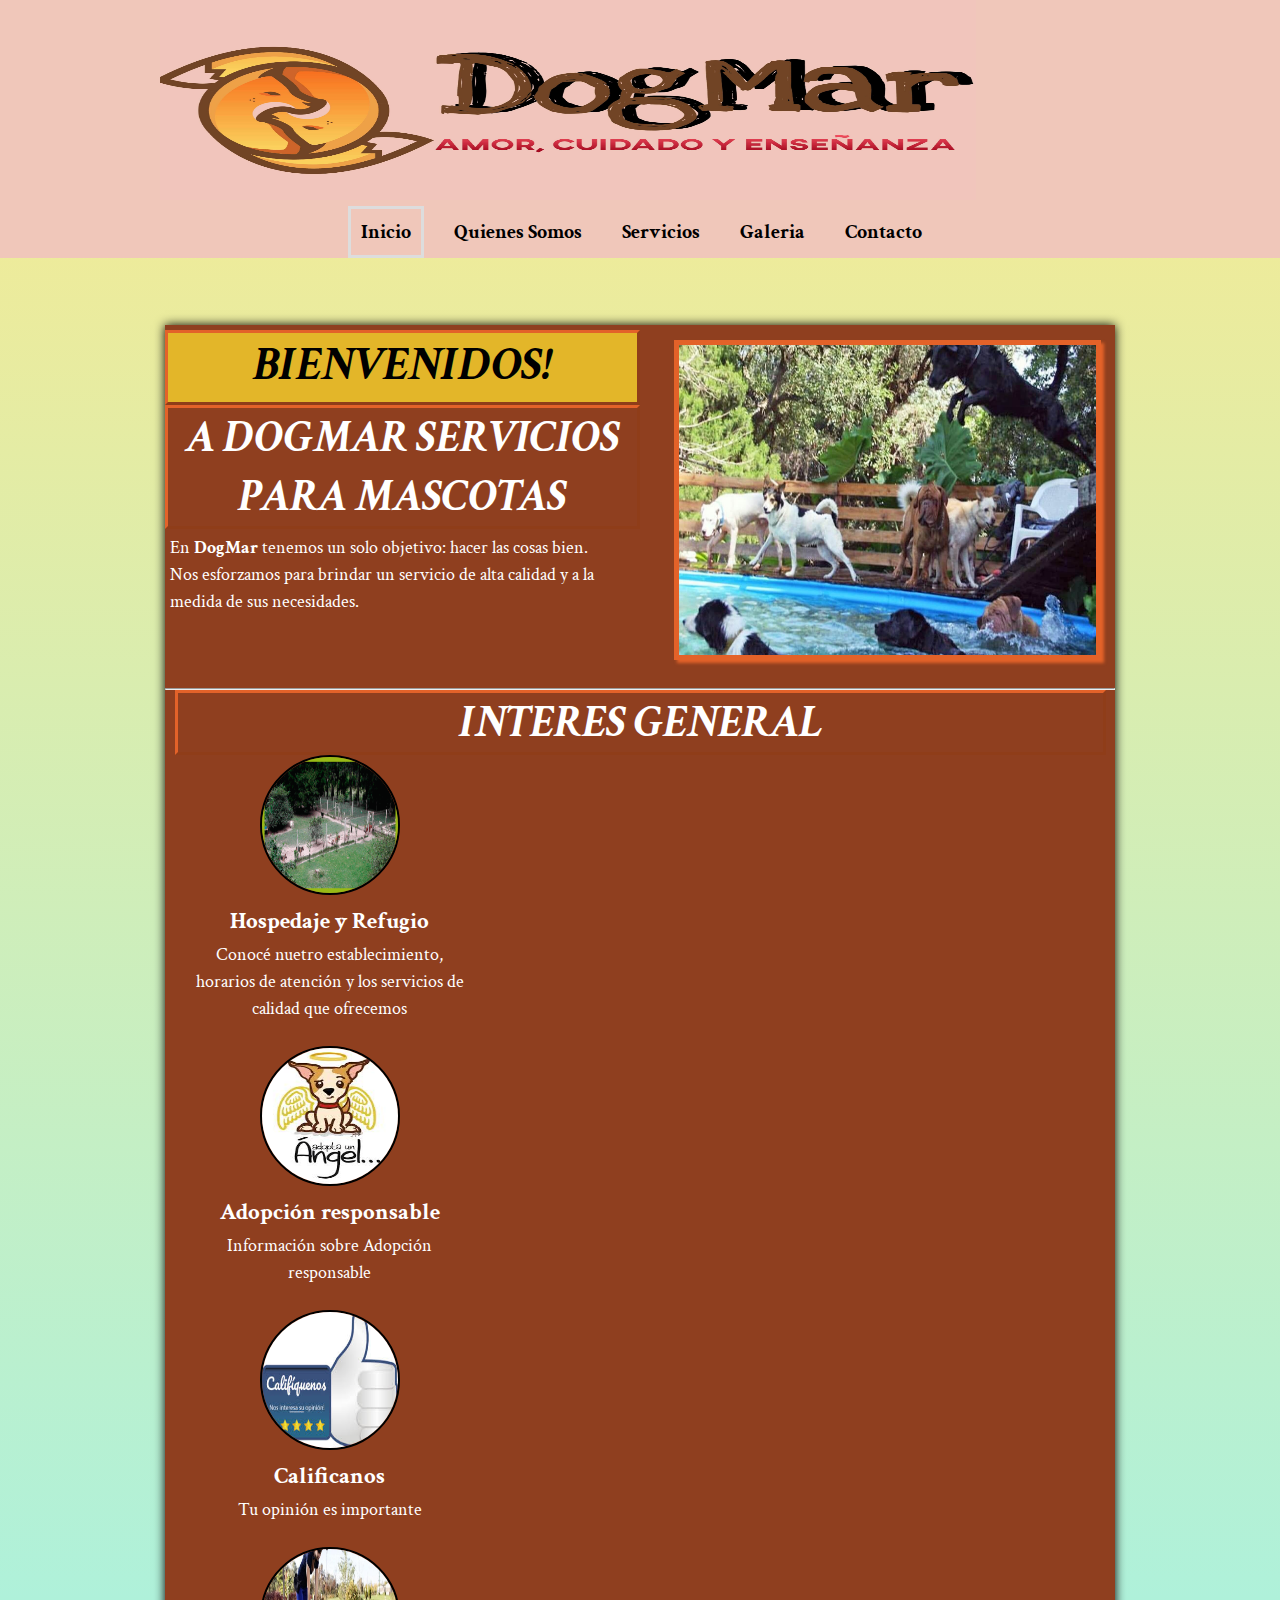
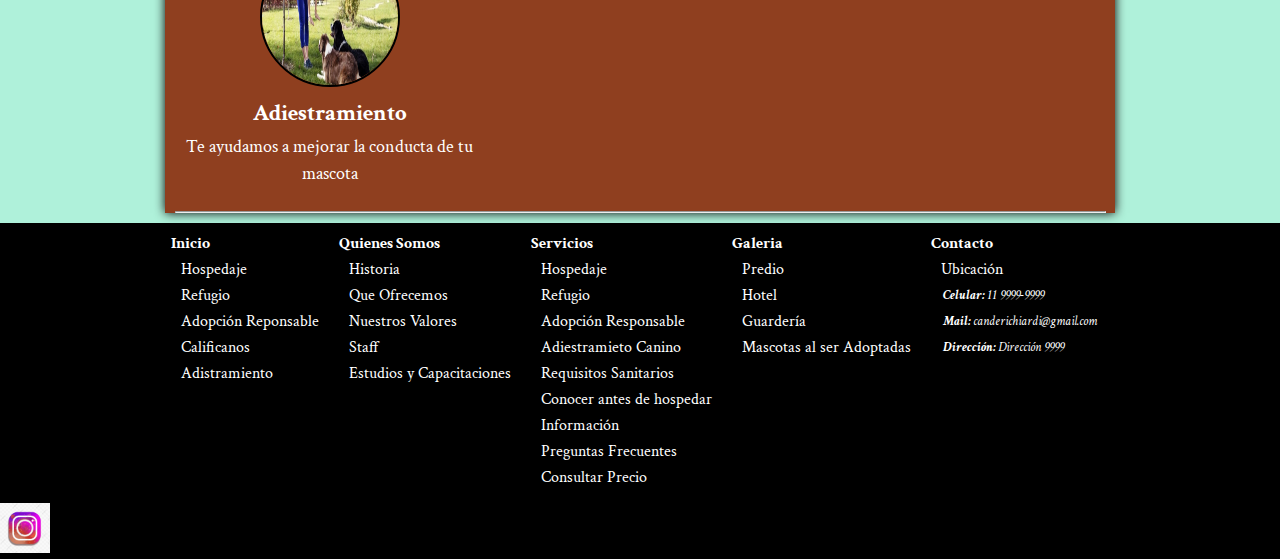
<file: index.html>
<!DOCTYPE html>
<html lang="es">
  <head>
    <!-- Required meta tags -->
    <meta charset="utf-8">
    <meta name="viewport" content="width=device-width, initial-scale=1, shrink-to-fit=no">

    <!-- Bootstrap CSS -->
    <link rel="stylesheet" href="https://stackpath.bootstrapcdn.com/bootstrap/4.5.0/css/bootstrap.min.css" integrity="sha384-9aIt2nRpC12Uk9gS9baDl411NQApFmC26EwAOH8WgZl5MYYxFfc+NcPb1dKGj7Sk" crossorigin="anonymous">

	<title>DogMar - Hospedaje y Refugio para Mascotas</title>
	<meta name="description" content="DogMar Hospedaje y refugio para perros y gatos. Conocé nuestro servicio de guarderia de calidad. Conoce los requisitos sanitarios y necesarios para poder hospedar a su mascota">
	<meta name="keywords" content="DogMar servicio para mascotas,hospedaje mascotas,hospedaje perros,hospedaje gatos, refugio mascota, refugio perros, refugio gatos, adopción de perros, adopción, adopción de gatos, adopción responsable, adiestramiento Canino, adiestramiento perros, adiestramiento gatos, conduta animal, guarderia canina, hotel para perros, hotel para gatos, guarderia canina zona norte, transporte mascotas, cuidados en guarderia">
	
	<link rel="stylesheet" href="./css/main.css">
	<link href="https://fonts.googleapis.com/css2?family=Crimson+Text&display=swap" rel="stylesheet">

  </head>
  <body>
	<div class="container-fluid grilla">
		<header id="rt-header" class="row cabecera">
			<div class="col-md-12 col-xs">
				<a class="logo" href="./index.html">
					<img src="./img/FullColor_1280x1024_300dpi-1-min.jpg" alt="logo" height="200px" width="85%" >
				</a>
			</div>
		
			<div class="encabezado">
				<ul class="nav nav-tabs encabezado" id="color">
				  <li role="presentation" class="encabezado active"><a href="./index.html"><b>Inicio</b></a></li>
				  <li role="presentation" class="encabezado"><a href="./views/quienesomos.html"><b>Quienes Somos</b></a></li>
				  <li role="presentation" class="encabezado"><a href="./views/servicios.html"><b>Servicios</b></a></li>
				  <li role="presentation" class="encabezado"><a href="./views/galeria.html"><b>Galeria</b></a></li>
				  <li role="presentation" class="encabezado"><a href="./views/contacto.html"><b>Contacto</b></a></li>
				</ul>
			
			</div>
		</header>
	</div>
		<main id="rt-main" class="cuerpo">
			<div class="titulo__Parrafo">
				<img class="img__Sola" src="./img/2017-01-13da.jpg" alt="perrosSaltandoAlAgua" border="5px" width="550px" height="320px">
				<h1 class="titulo__Principal" >BIENVENIDOS!</h1>
				
				<h2 class="titulo__Secundario">a DogMar servicios para mascotas</h2>
				<p class="parrafo__Principal margenes">En <b>DogMar</b> tenemos un solo objetivo: hacer las cosas bien.</br> Nos esforzamos para brindar un servicio de alta calidad y a la medida de sus necesidades.</p>

			</div>
			<hr>
			 <div class="container marketing">
				<h2>INTERES GENERAL</h2>
       		 <!-- Three columns of text below the carousel -->
        	<div class="row">
          <div class="col-lg-3">
            <img class="rounded-circle" src="./img/serv_2g.png" alt="predio" border="2px" width="140px" height="140px">
            <nav>
            	<a href="./views/servicios.html#alojamiento">Hospedaje y Refugio</a>
            </nav>
            <p class="margenes2">Conocé nuetro establecimiento,</br> horarios de atención y los servicios de calidad que ofrecemos</p>
          </div><!-- /.col-lg-4 -->
          <div class="col-lg-3">
            <img class="rounded-circle" src="./img/images.jpeg" alt="fraseAdoptaUnAmigo" border="2px" width="140px" height="140px">
            <nav>
            	<a href="./views/servicios.html#adopta">
				Adopción responsable</a>
			</nav>
          	<p class="margenes2">Información sobre Adopción responsable</p>
          </div><!-- /.col-lg-4 -->
          <div class="col-lg-3">
            <img class="rounded-circle" src="./img/index-min.jpg" alt="manoCalificanos" border="2px" width="140px" height="140px">
            <nav>
            	<a href="./views/contacto.html#formulario">Calificanos</a>
            </nav>
            <p class="margenes2">Tu opinión es importante</p>
          </div>
          <div class="col-lg-3">
            <img class="rounded-circle" src="./img/ventajas_del_adiestramiento_canino-min.jpg" alt="mujerEnseñandoPerros" border="2px" width="140px" height="140px">
            <nav>
            	<a href="./views/servicios.html#adiestra">Adiestramiento</a>
            </nav>
            <p class="margenes2">Te ayudamos a mejorar la conducta de tu mascota</p>
            
          </div><!-- /.col-lg-4 -->
        	</div><!-- /.row -->

			<hr>
		</main>
	</div>
			
		<footer class="footer">
			<div id="pie">
			<ul class="nav">
				<li><a href="./index.html"><b>Inicio</b></a>
					<ul>
						<li><a href="./views/servicios.html#alojamiento">Hospedaje</a></li>
						<li><a href="./views/servicios.html#refugio">Refugio</a></li>
						<li><a href="./views/servicios.html#adopta">Adopción Reponsable</a></li>
						<li><a href="./views/contacto.html#formulario">Calificanos</a></li>
						<li><a href="./views/servicios.html#adiestra">Adistramiento</a></li>
					</ul>
				</li>
				<li><a href="./views/quienesomos.html"><b>Quienes Somos</b></a>
					<ul>
						<li><a href="./views/quienesomos.html#historia">Historia</a></li>
						<li><a href="./views/quienesomos.html#queOfrecemos">Que Ofrecemos</a></li>
						<li><a href="./views/quienesomos.html#valores">Nuestros Valores</a></li>
						<li><a href="./views/quienesomos.html#staff">Staff</a></li>
						<li><a href="./views/quienesomos.html#capacitaciones">Estudios y Capacitaciones</a></li>
					</ul>
				</li>
				<li><a href="./views/servicios.html"><b>Servicios</b></a>
						<ul>
							<li><a href="./views/servicios.html#alojamiento">Hospedaje</a></li>
							<li><a href="./views/servicios.html#refugio">Refugio</a></li>
							<li><a href="./views/servicios.html#adopta">Adopción Responsable</a></li>
							<li><a href="./views/servicios.html#adiestra">Adiestramieto Canino</a></li>
							<li><a href="./views/servicios.html#requisitosSanitarios">Requisitos Sanitarios</a></li>
							<li><a href="./views/servicios.html#menu">Conocer antes de hospedar</a></li>
							<li><a href="./views/servicios.html#informacion">Información</a></li>
							<li><a href="./views/servicios.html#menu2">Preguntas Frecuentes</a></li>
							<li><a href="./views/contacto.html#formulario">Consultar Precio</a></li>
						</ul>
					</li>
					<li><a href="./views/galeria.html"><b>Galeria</b></a>
					<ul>
						<li><a href="./views/galeria.html#predio">Predio</a></li>
						<li><a href="./views/galeria.html#hotel">Hotel</a></li>
						<li><a href="./views/galeria.html#guarderia">Guardería</a></li>
						<li><a href="./views/galeria.html#adopcionesFeliz">Mascotas al ser Adoptadas</a></li>
					</ul>
					</li>
					<li><a href="./views/contacto.html"><b>Contacto</b></a>
						<ul>
							<li><a href="./views/contacto.html">Ubicación</a></li>
							<li><em><b>Celular: </b> 11 9999-9999</em></li>
							<li><em><b>Mail: </b>canderichiardi@gmail.com</em></li>
							<li><em><b>Dirección: </b>Dirección 9999</em></li>
						</ul>
					</ul>
				</li>
				</ul>
			</div>
			<div>
				<a href="https://www.instagram.com/dogmar4/">
					<img src="./img/pngtree-instagram-color-icon-png-image_3995406-min.jpg" alt="instagram" width="50px" height="50px">
				</a>
				</div>
		</footer>
	


     <!-- Optional JavaScript -->
    <!-- jQuery first, then Popper.js, then Bootstrap JS -->
    <script src="https://code.jquery.com/jquery-3.5.1.slim.min.js" integrity="sha384-DfXdz2htPH0lsSSs5nCTpuj/zy4C+OGpamoFVy38MVBnE+IbbVYUew+OrCXaRkfj" crossorigin="anonymous"></script>
    <script src="https://cdn.jsdelivr.net/npm/popper.js@1.16.0/dist/umd/popper.min.js" integrity="sha384-Q6E9RHvbIyZFJoft+2mJbHaEWldlvI9IOYy5n3zV9zzTtmI3UksdQRVvoxMfooAo" crossorigin="anonymous"></script>
    <script src="https://stackpath.bootstrapcdn.com/bootstrap/4.5.0/js/bootstrap.min.js" integrity="sha384-OgVRvuATP1z7JjHLkuOU7Xw704+h835Lr+6QL9UvYjZE3Ipu6Tp75j7Bh/kR0JKI" crossorigin="anonymous"></script>
  </body>
</html>
</file>
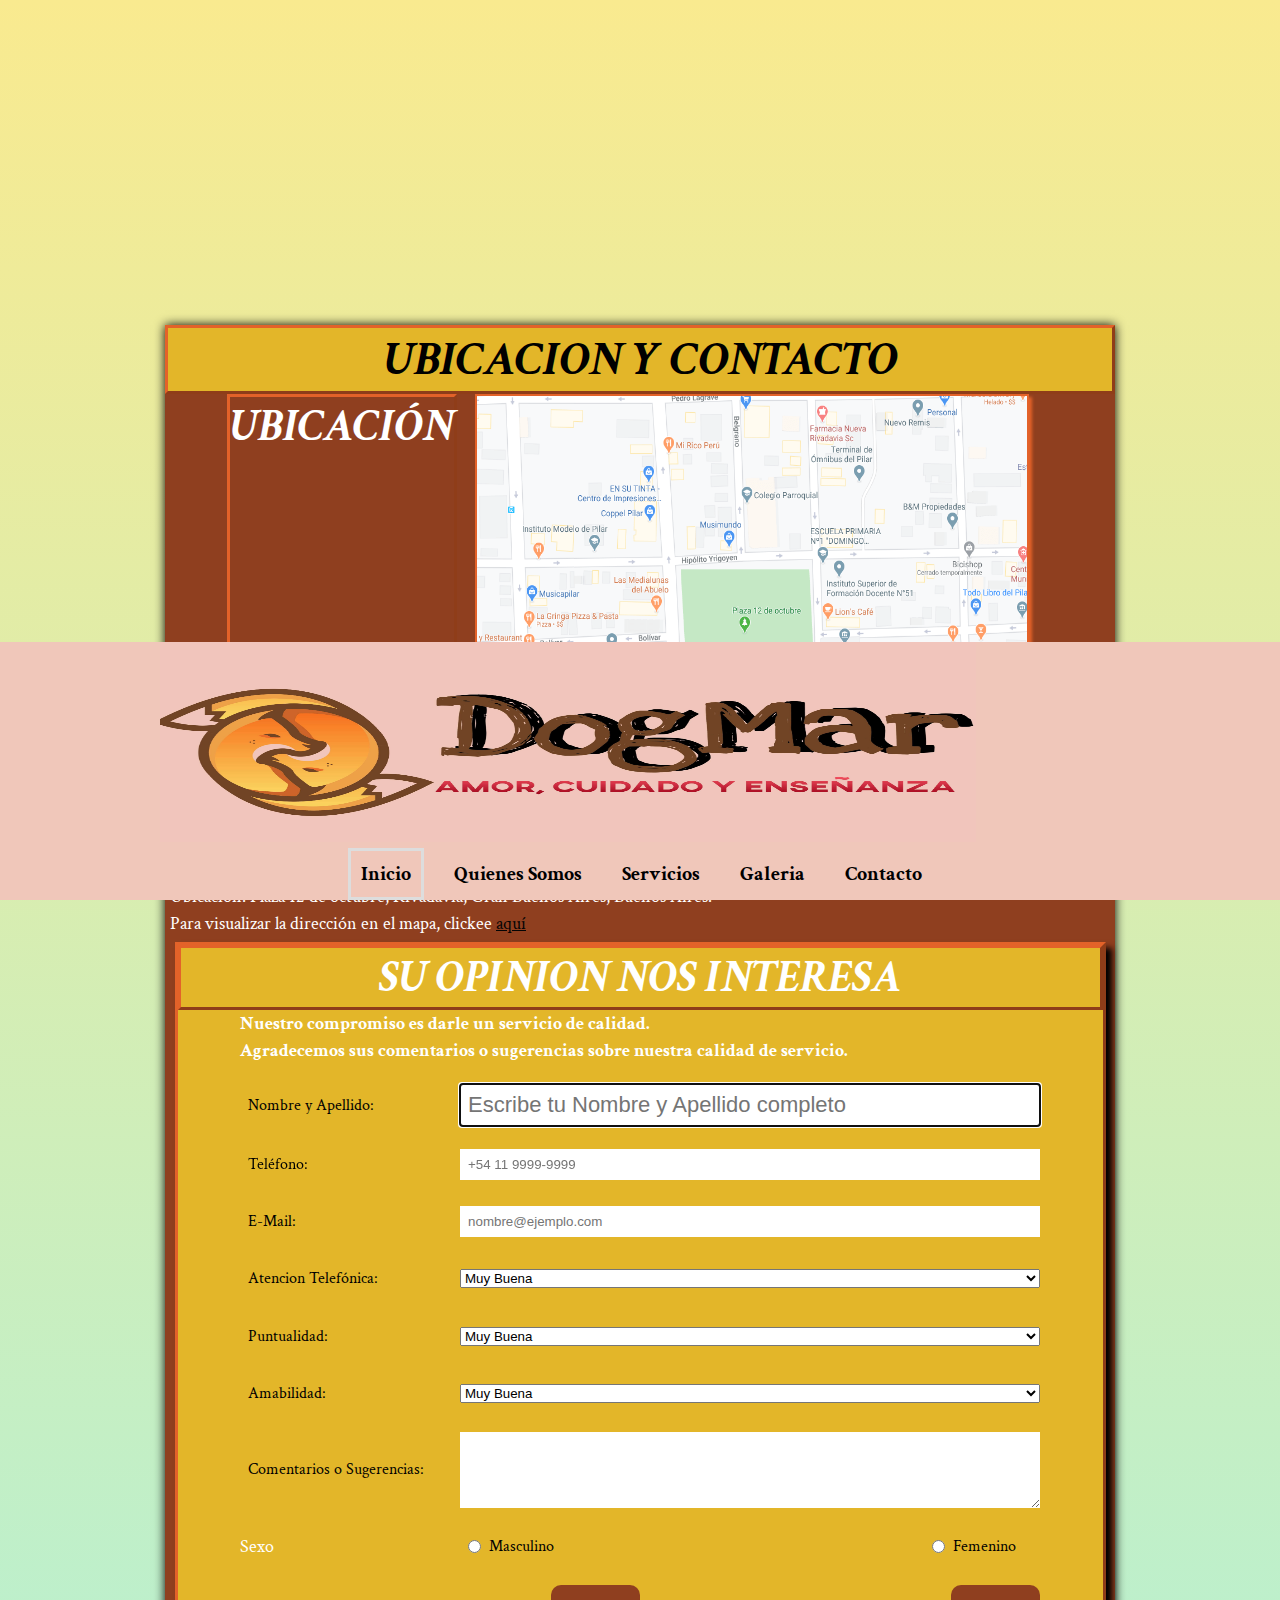
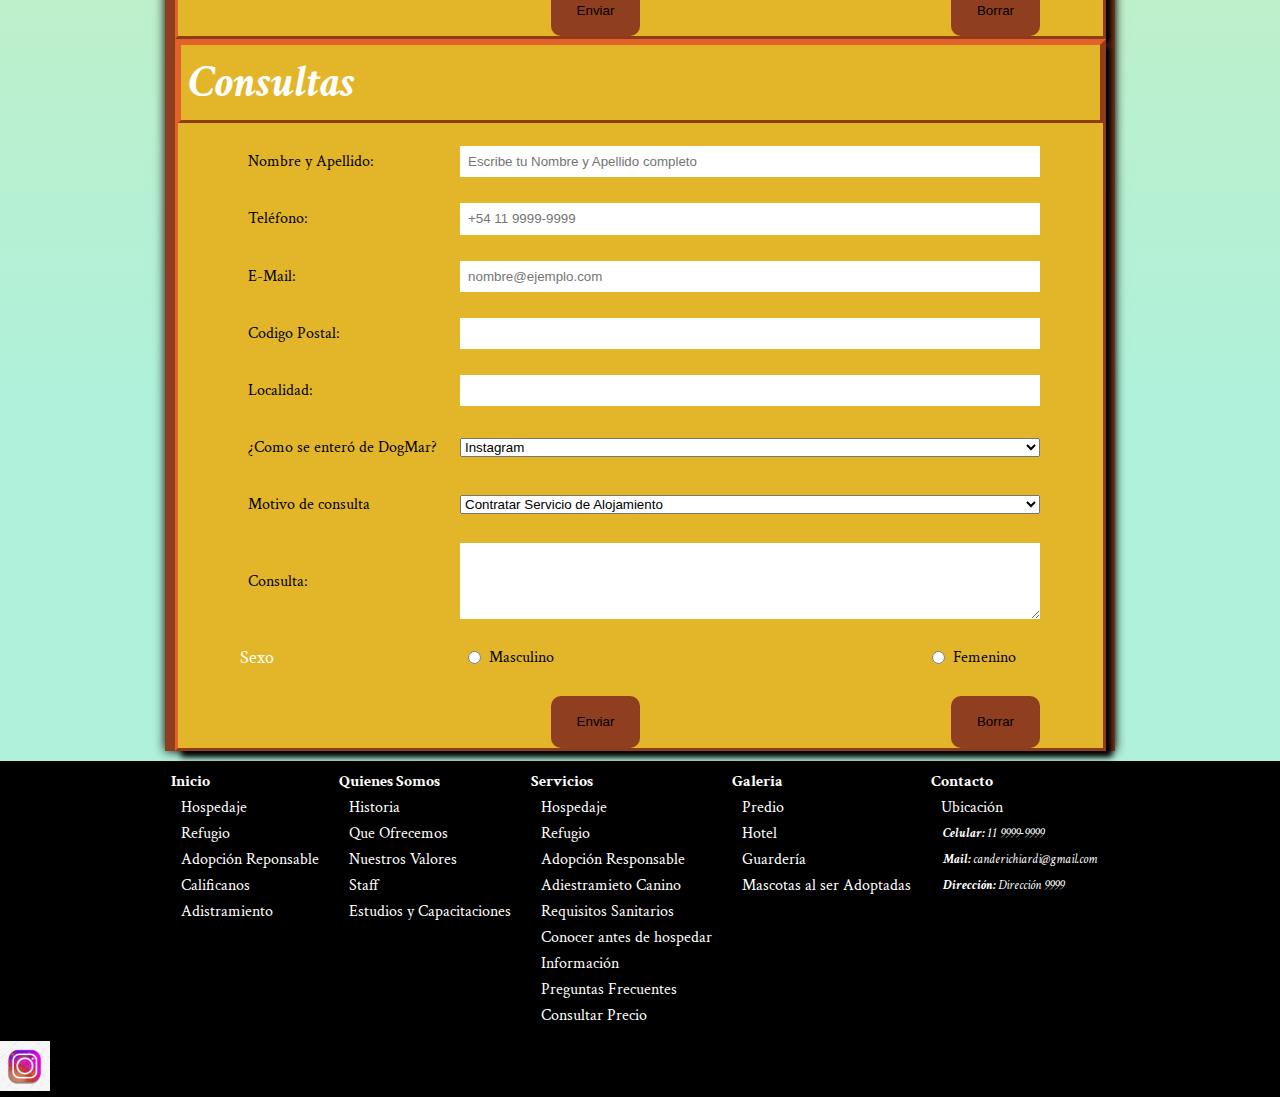
<file: views/contacto.html>
<!DOCTYPE html> 
<html lang="es">
<head>
	<!-- Required meta tags -->
    <meta charset="utf-8">
    <meta name="viewport" content="width=device-width, initial-scale=1, shrink-to-fit=no">

    <!-- Bootstrap CSS -->
    <link rel="stylesheet" href="https://stackpath.bootstrapcdn.com/bootstrap/4.5.0/css/bootstrap.min.css" integrity="sha384-9aIt2nRpC12Uk9gS9baDl411NQApFmC26EwAOH8WgZl5MYYxFfc+NcPb1dKGj7Sk" crossorigin="anonymous">

	<title>DogMar - Ubicación y Contacto</title>
	<meta name="description" content="DogMar Hospedaje y refugio para perros y gatos. Ubicación de nuestra institucion y Contacto ">
	<meta name="keywords" content="DogMar servicio para mascotas, hospedaje mascotas, hospedaje perros, hospedaje gatos, Ubicación de nuestro predio, Calificanos, Consulta Precios de estadia, contactanos, refugio mascota, refugio perros, refugio gatos, adopción de perros, adopción, adopción de gatos, adopción responsable, adiestramiento Canino, adiestramiento perros, adiestramiento gatos, conduta animal, guarderia canina, hotel para perros, hotel para gatos, guarderia canina zona norte, transporte mascotas, cuidados en guarderia">
	
	<link rel="stylesheet" href="../css/main.css">
	<link href="https://fonts.googleapis.com/css2?family=Crimson+Text&display=swap" rel="stylesheet">
</head>
<body>
	<div class="grilla">
		<header class="cabecera">
			
			<a class="logo" href="../index.html">
				<img src="../img/FullColor_1280x1024_300dpi-1-min.jpg" alt="cabecera" height="200px" width="85%" >
			</a>
			<div class="encabezado">
				<ul class="nav nav-tabs encabezado" id="color">
				  <li role="presentation" class="encabezado active"><a href="../index.html"><b>Inicio</b></a></li>
				  <li role="presentation" class="encabezado"><a href="./quienesomos.html"><b>Quienes Somos</b></a></li>
				  <li role="presentation" class="encabezado"><a href="./servicios.html"><b>Servicios</b></a></li>
				  <li role="presentation" class="encabezado"><a href="./galeria.html"><b>Galeria</b></a></li>
				  <li role="presentation" class="encabezado"><a href="./contacto.html"><b>Contacto</b></a></li>
				</ul>
			
			</div>
			</div>
		</header>
		<main class="cuerpo">
		
			<h1><b>Ubicacion y Contacto</b></h1>
			<div id="flex__Mapa">
		  		<h2><b>Ubicación</b></h2>
		  			
		
				<a href="https://www.google.com.ar/maps/place/Plaza+12+de+octubre/@-34.4584381,-58.9149246,18z/data=!4m5!3m4!1s0x95bc9cd1e5b542c7:0x15c9f39551b5c4fc!8m2!3d-34.458692!4d-58.913916" target="_blank">
					<img class="img__Mapa" src="../img/canvas.png" alt="mapa" border="2px" width="85%" height="478px">
				</a>
			</div>
			<div>
				<p>Ubicación: Plaza 12 de octubre, Rivadavia, Gran Buenos Aires, Buenos Aires. <br> Para visualizar la dirección en el mapa, clickee <a href="https://www.google.com.ar/maps/place/Plaza+12+de+octubre/@-34.4584381,-58.9149246,18z/data=!4m5!3m4!1s0x95bc9cd1e5b542c7:0x15c9f39551b5c4fc!8m2!3d-34.458692!4d-58.913916" style="color:#040404">aquí</a></p>
			</div>
			
			<div class="container">
				<form id="formulario2" action="canderichiardi@gmail.com" method="post">
					<ul>
						<li>
							<h2 id="titulo__Form"><b>Su opinion nos interesa</b></h2>
							<ul class="flex-outer">
								<li>
									<p id="parrafo__Form1"><b>Nuestro compromiso es darle un servicio de calidad. <br>Agradecemos sus comentarios o sugerencias sobre nuestra calidad de servicio.</b></p>
								</li>
								<li>
									<label for="nombre__Apellido">Nombre y Apellido:</label>
									<input type="text" placeholder="Escribe tu Nombre y Apellido completo" name="nombreApellido" size="40" required autofocus>
								</li>
								<li>
									<label for="telefono">Teléfono:</label>
									<input type="tel" name="telefono" placeholder="+54 11 9999-9999" required autofocus>
								</li>
								<li>
									<label for="email">E-Mail:</label>
									<input type="email" name="email" placeholder="nombre@ejemplo.com" size="40" required autofocus>
								</li>
								<li>
									<label for="atencionTelefonica">Atencion Telefónica:</label>
									<select name="atencionTelefonica" id="atencionTelefonica">
										<option value="1">Muy Buena</option>
										<option value="2">Buena</option>
										<option value="3">Regular</option>
										<option value="4">Mala/Revista</option>
										<option value="5">Muy Mala</option>
									</select>
								</li>
								<li>
									<label for="puntualidad">Puntualidad:</label>
									<select name="puntualidad" id="puntualidad">
										<option value="1">Muy Buena</option>
										<option value="2">Buena</option>
										<option value="3">Regular</option>
										<option value="4">Mala/Revista</option>
										<option value="5">Muy Mala</option>
									</select>
								</li>
								<li>
									<label for="amabilidad">Amabilidad:</label>
									<select name="amabilidad" id="amabilidad">
										<option value="1">Muy Buena</option>
										<option value="2">Buena</option>
										<option value="3">Regular</option>
										<option value="4">Mala/Revista</option>
										<option value="5">Muy Mala</option>
									</select>
								</li>
								<li>
									<label for="comenta">Comentarios o Sugerencias:</label>
									<textarea name="comenta" id="comenta" cols="15" rows="4"></textarea>
								</li>
								<li>
									<p>Sexo</p>
									<ul class="flex-inner">
										<li>
											<input type="radio" name="sexo" value="m">
											<label for="sexo">Masculino</label>
										</li>
										<li>
											<input type="radio" name="sexo" value="f">
											<label for="sexo">Femenino</label>
											
										</li>
									</ul>
								</li>
								<li>
									<button id="boton"><input type="submit" value="Enviar"></button>
									<button id="boton"><input type="reset" value="Borrar"></button>
									
								</li>
							</ul>
						</li>
					</ul>
				</form>
			</div>
			<div class="container">
				<form id="formulario2" action="canderichiardi@gmail.com" method="post">
					<ul>
						<li>
							<h2 id="titulo__Form2"><b>Consultas</b></h2>
							<ul class="flex-outer">
								<li>
									<label for="nombreApellido">Nombre y Apellido:</label>
									<input type="text" placeholder="Escribe tu Nombre y Apellido completo" name="nombreApellido" size="40" required autofocus>
								</li>
								<li>
									<label for="telefono">Teléfono:</label>
									<input type="tel" name="telefono" placeholder="+54 11 9999-9999" required autofocus>
								</li>
								<li>
									<label for="email">E-Mail:</label>
									<input type="email" name="email" placeholder="nombre@ejemplo.com" size="40" required autofocus>
								</li>
								<li>
									<label for="codigoPostal">Codigo Postal:</label>
									<input type="number" autocomplete="postal-code" name="codigoPostal">
								</li>
								<li>
									<label for="localidad">Localidad:</label>
									<input type="text" name="localidad" size="30">
								</li>
								<li>
									<label for="comoConocio">¿Como se enteró de DogMar?</label>
									<select name="comoConocio" id="comoConocio">
										<option value="1">Instagram</option>
										<option value="2">Buscador de Google</option>
										<option value="3">Familia/Amigos</option>
										<option value="4">Dario/Revista</option>
										<option value="5">Internet</option>
										<option value="6">PetShop</option>
										<option value="7">Otro</option>
									</select>
								</li>
								<li>
									<label for="motivo">Motivo de consulta</label>
									<select name="motivo" id="motivo">
										<option value="1">Contratar Servicio de Alojamiento</option>
										<option value="2">Perdir Información</option>
										<option value="3">Actualizar Datos</option>
										<option value="4">Solicitar Adopcion</option>
										<option value="5">Consultar Precios</option>
										<option value="6">contratar servicio de Adiestramiento</option>
										<option value="7">Felicitación</option>
										<option value="8">Queja</option>
									</select>
								</li>
								<li>
									<label for="consulta">Consulta:</label>
									<textarea name="consulta" id="consulta" cols="15" rows="4"></textarea>
								</li>
								<li>
									<p>Sexo</p>
									<ul class="flex-inner">
										<li>
											<input  type="radio" name="sexo" value="m">
											<label for="sexo">Masculino</label>
										</li>
										<li>
											<input type="radio" name="sexo" value="f">
											<label for="sexo">Femenino</label>
											
										</li>
									</ul>
								</li>
								<li>
									<button id="boton"><input type="submit" value="Enviar"></button>
									<button id="boton"><input type="reset" value="Borrar"></button>
									
								</li>
							</ul>
						</li>
					</ul>
				</form>
			</div>
		</main>
		<footer class="footer">
			<div id="pie">
				<ul class="nav">
					<li><a href="../index.html"><b>Inicio</b></a>
						<ul>
							<li><a href="./servicios.html#alojamiento">Hospedaje</a></li>
							<li><a href="./servicios.html#refugio">Refugio</a></li>
							<li><a href="./servicios.html#adopta">Adopción Reponsable</a></li>
							<li><a href="#formulario">Calificanos</a></li>
							<li><a href="./servicios.html#adiestra">Adistramiento</a></li>
						</ul>
					</li>
					<li><a href="./quienesomos.html"><b>Quienes Somos</b></a>
						<ul>
							<li><a href="./quienesomos.html#historia">Historia</a></li>
							<li><a href="./quienesomos.html#queOfrecemos">Que Ofrecemos</a></li>
							<li><a href="./quienesomos.html#valores">Nuestros Valores</a></li>
							<li><a href="./quienesomos.html#staff">Staff</a></li>
							<li><a href="./quienesomos.html#capacitaciones">Estudios y Capacitaciones</a></li>
						</ul>
					</li>
					<li><a href="./views/servicios.html"><b>Servicios</b></a>
							<ul>
								<li><a href="./servicios.html#alojamiento">Hospedaje</a></li>
								<li><a href="./servicios.html#refugio">Refugio</a></li>
								<li><a href="./servicios.html#adopta">Adopción Responsable</a></li>
								<li><a href="./servicios.html#adiestra">Adiestramieto Canino</a></li>
								<li><a href="./servicios.html#requisitosSanitarios">Requisitos Sanitarios</a></li>
								<li><a href="./servicios.html#menu">Conocer antes de hospedar</a></li>
								<li><a href="./servicios.html#informacion">Información</a></li>
								<li><a href="./servicios.html#menu2">Preguntas Frecuentes</a></li>
								<li><a href="#formulario">Consultar Precio</a></li>
							</ul>
						</li>
						<li><a href="./galeria.html"><b>Galeria</b></a>
						<ul>
							<li><a href="./galeria.html#predio">Predio</a></li>
							<li><a href="./galeria.html#hotel">Hotel</a></li>
							<li><a href="./galeria.html#guarderia">Guardería</a></li>
							<li><a href="./galeria.html#adopcionesFeliz">Mascotas al ser Adoptadas</a></li>
						</ul>
						</li>
						<li><a href="./contacto.html"><b>Contacto</b></a>
							<ul>
								<li><a href="./contacto.html">Ubicación</a></li>
								<li><em><b>Celular: </b> 11 9999-9999</em></li>
								<li><em><b>Mail: </b>canderichiardi@gmail.com</em></li>
								<li><em><b>Dirección: </b>Dirección 9999</em></li>
					</ul>
				</ul>
			</div>	
			<div>
				<a href="https://www.instagram.com/dogmar4/">
					<img src="../img/pngtree-instagram-color-icon-png-image_3995406-min.jpg" alt="instagram" width="50px" height="50px">
				</a>
				</div>
		</footer>
	
	 <!-- Optional JavaScript -->
    <!-- jQuery first, then Popper.js, then Bootstrap JS -->
    <script src="https://code.jquery.com/jquery-3.5.1.slim.min.js" integrity="sha384-DfXdz2htPH0lsSSs5nCTpuj/zy4C+OGpamoFVy38MVBnE+IbbVYUew+OrCXaRkfj" crossorigin="anonymous"></script>
    <script src="https://cdn.jsdelivr.net/npm/popper.js@1.16.0/dist/umd/popper.min.js" integrity="sha384-Q6E9RHvbIyZFJoft+2mJbHaEWldlvI9IOYy5n3zV9zzTtmI3UksdQRVvoxMfooAo" crossorigin="anonymous"></script>
    <script src="https://stackpath.bootstrapcdn.com/bootstrap/4.5.0/js/bootstrap.min.js" integrity="sha384-OgVRvuATP1z7JjHLkuOU7Xw704+h835Lr+6QL9UvYjZE3Ipu6Tp75j7Bh/kR0JKI" crossorigin="anonymous"></script>
  </body>
</html>
</file>
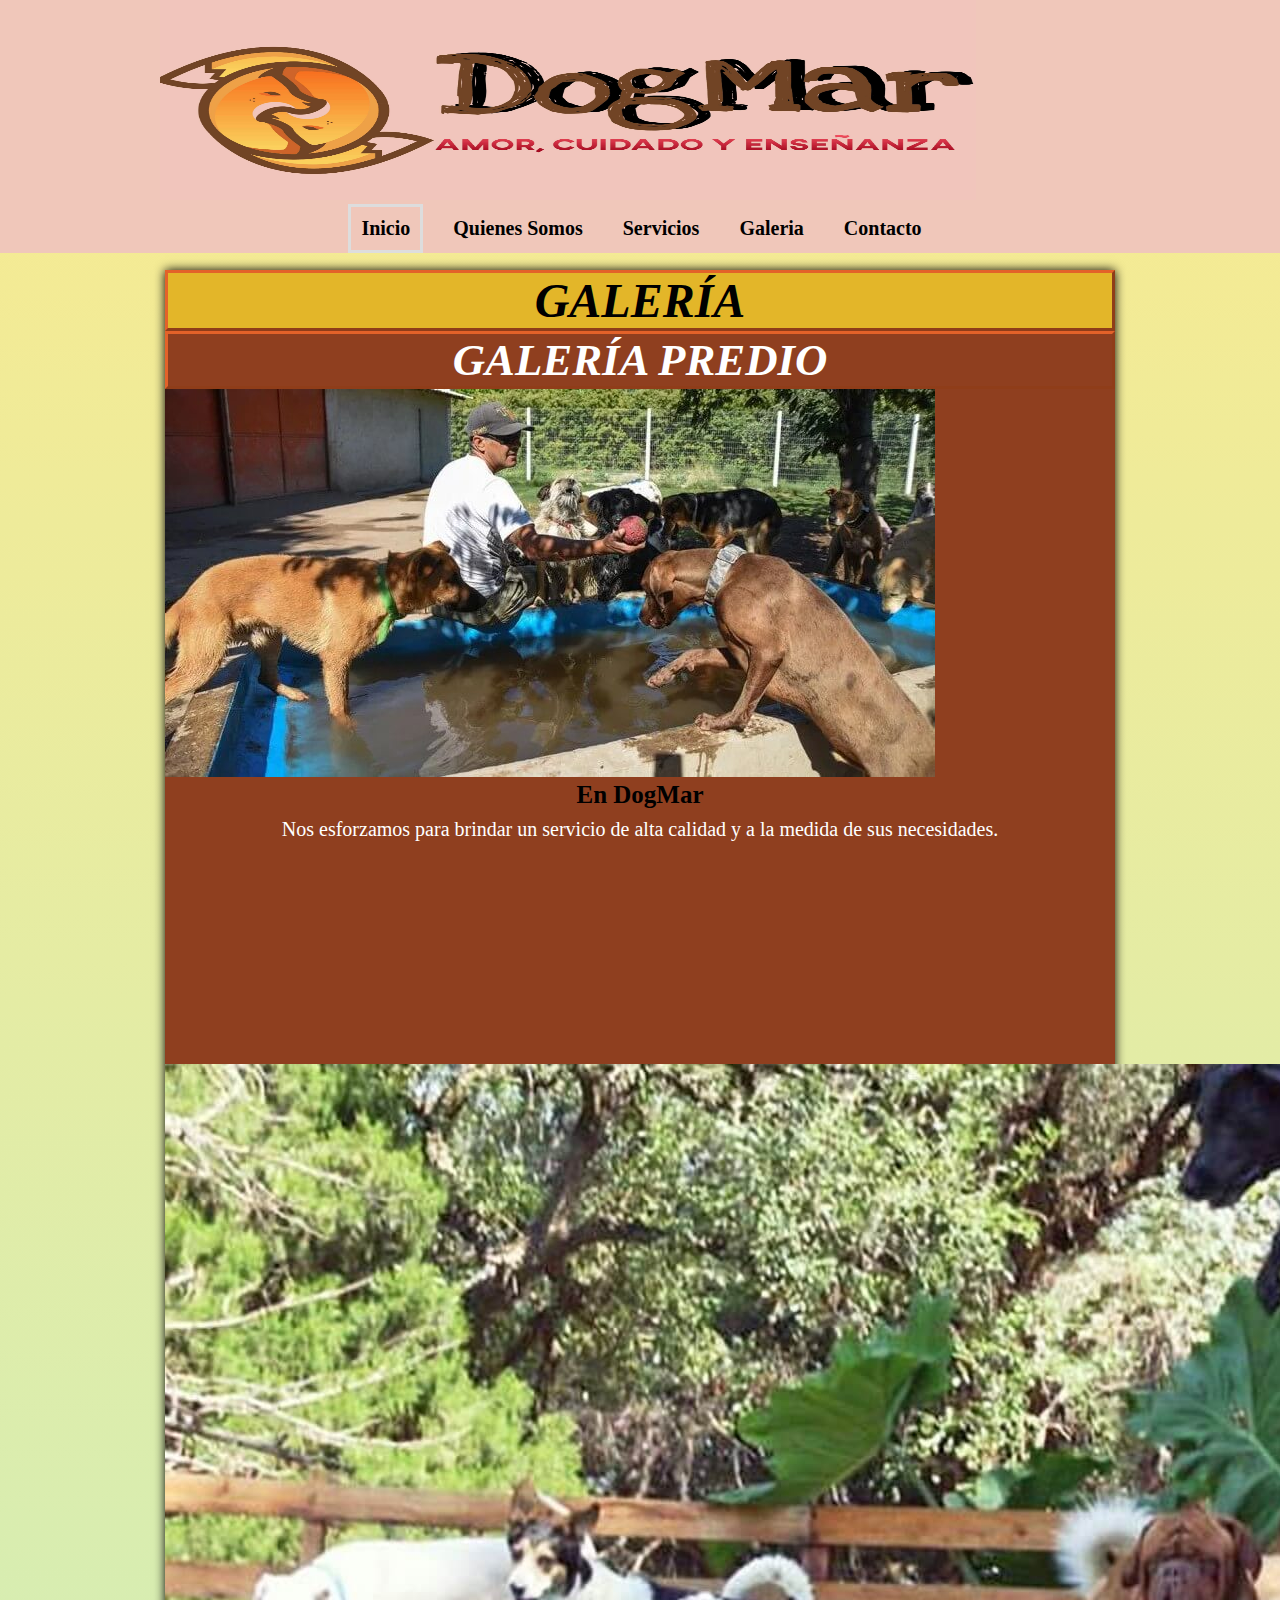
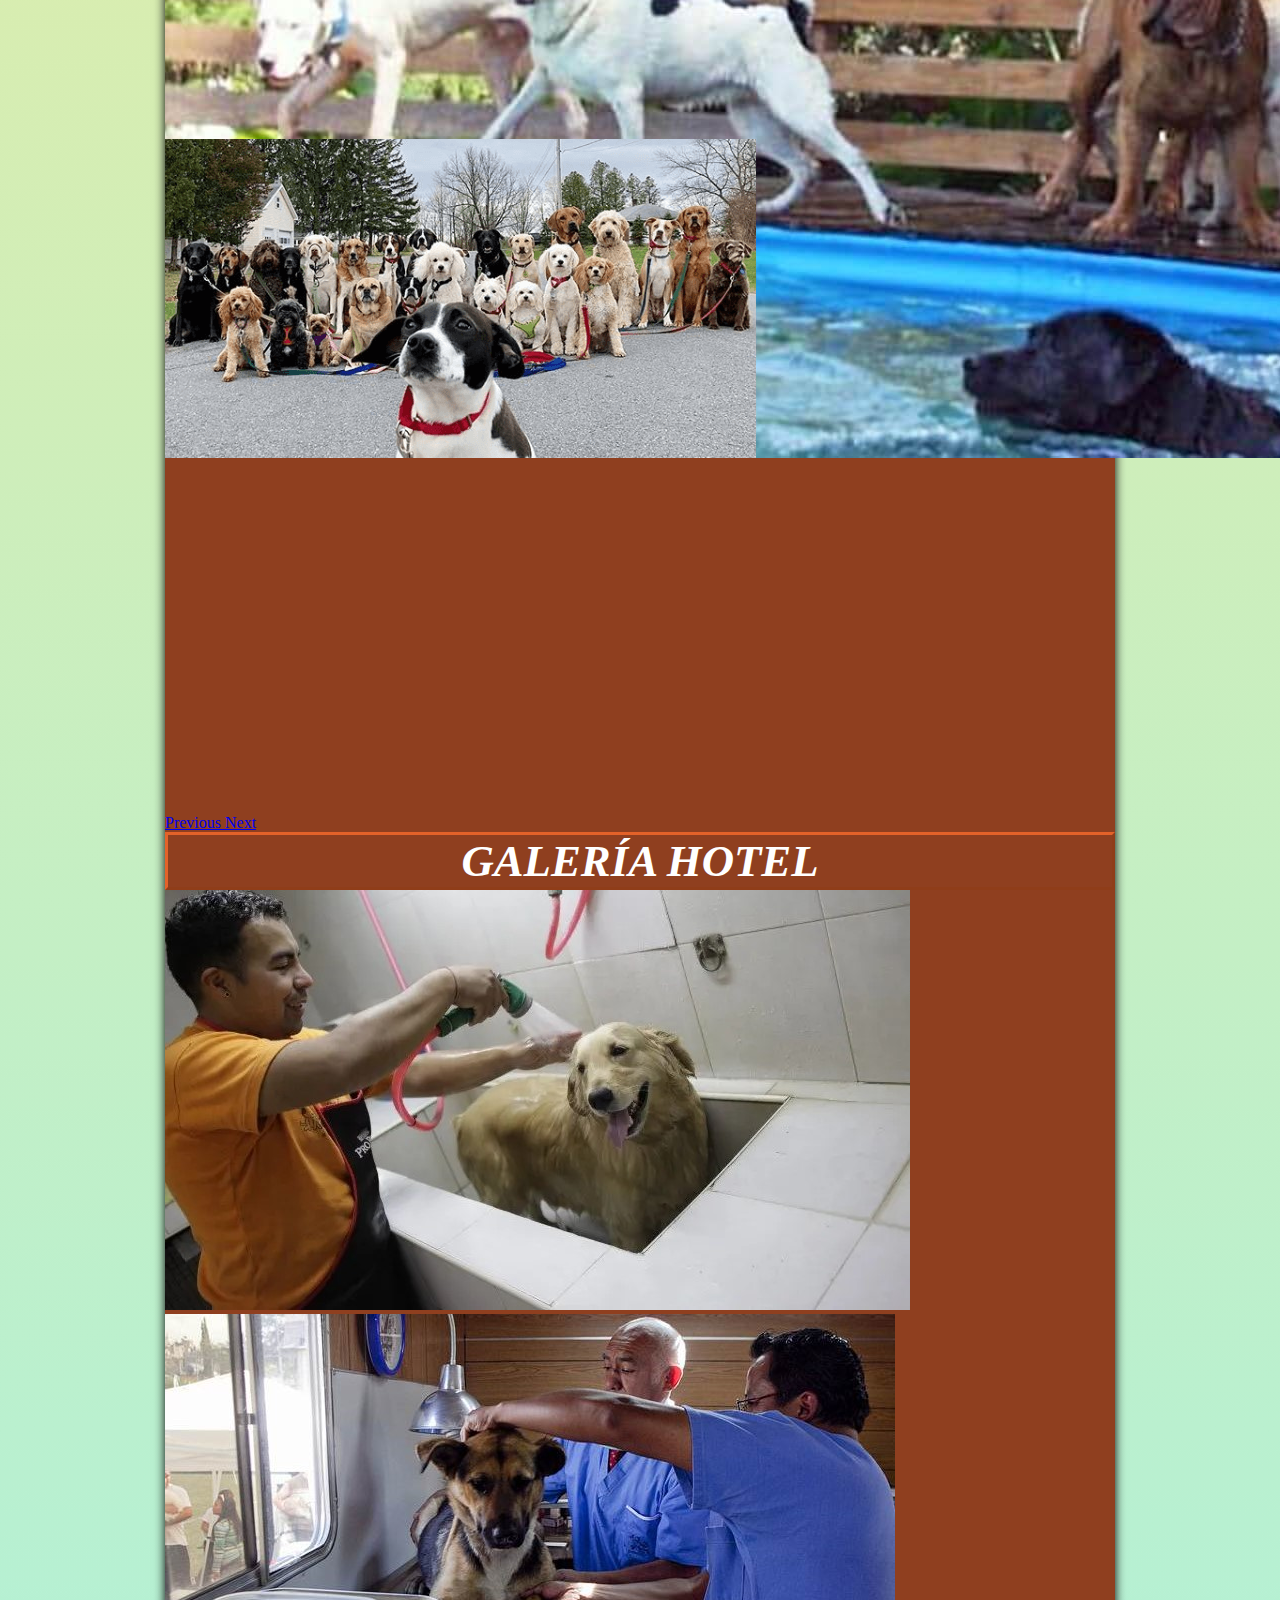
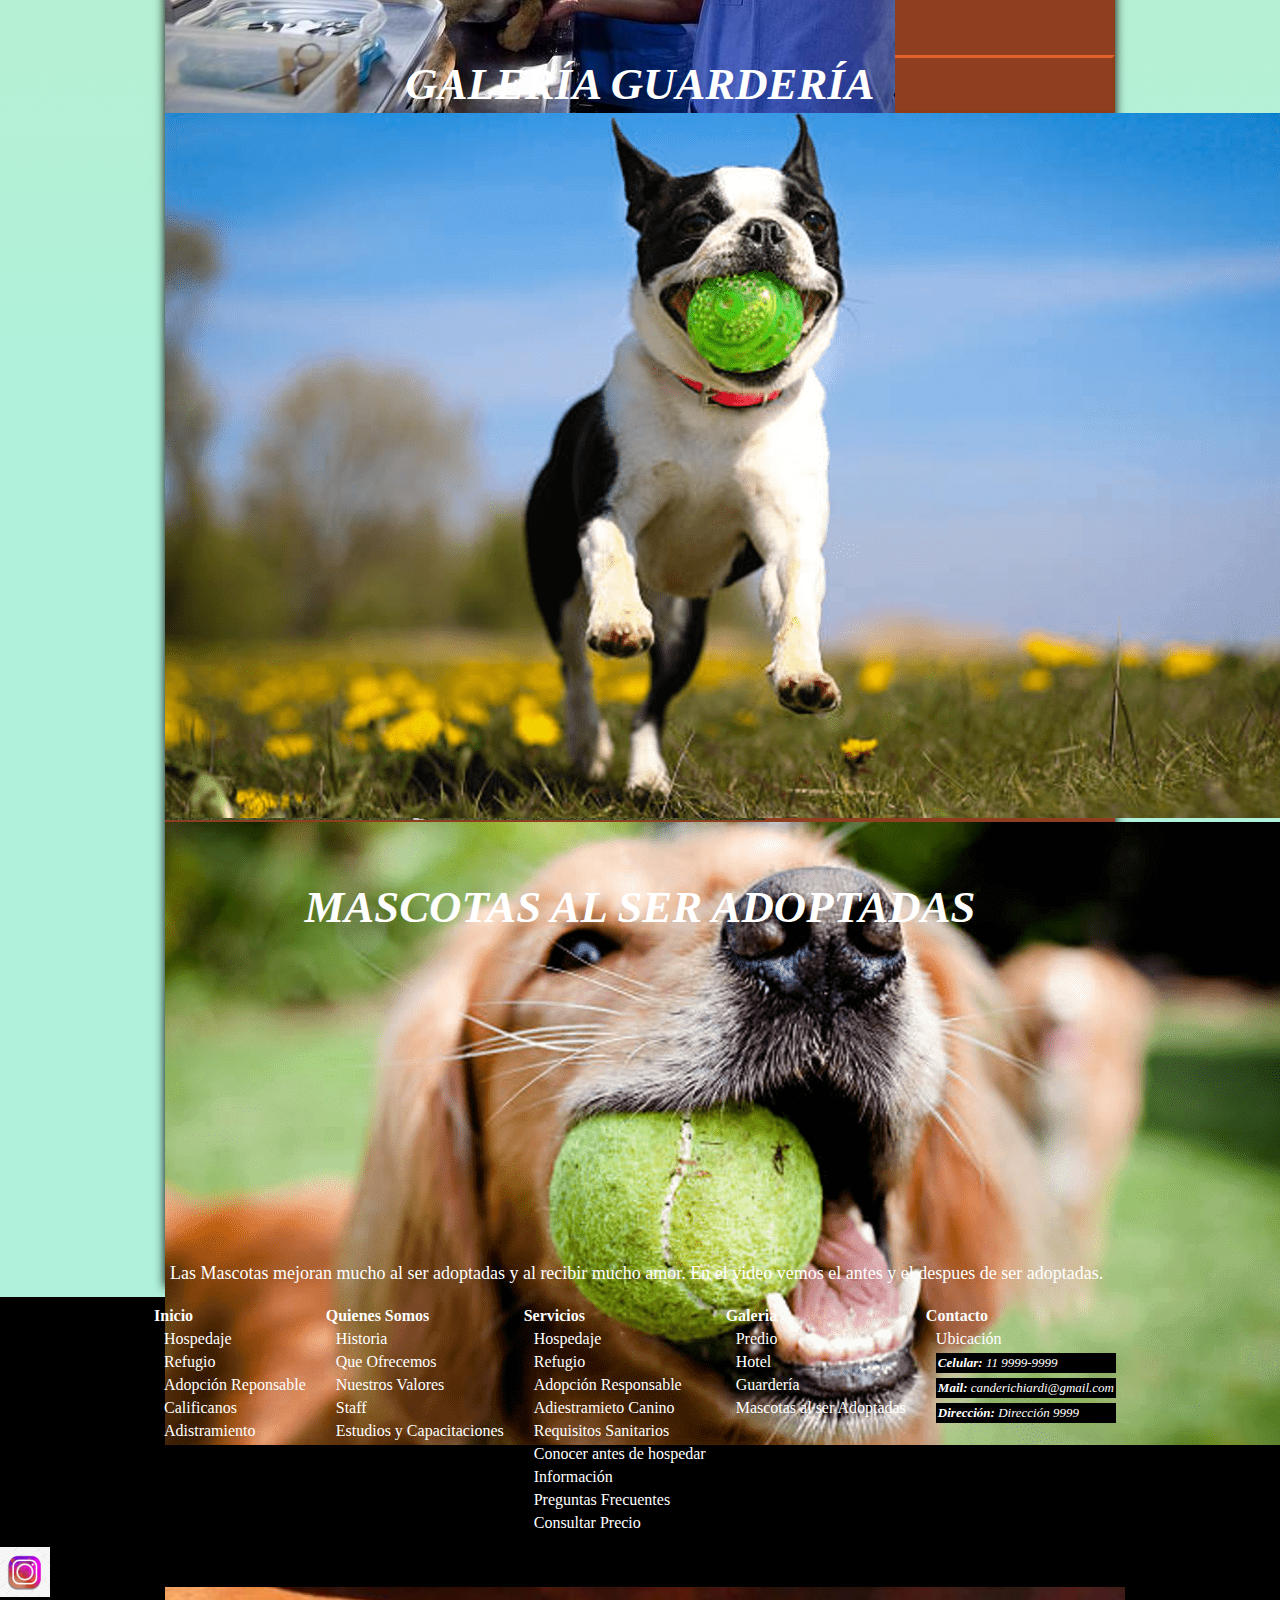
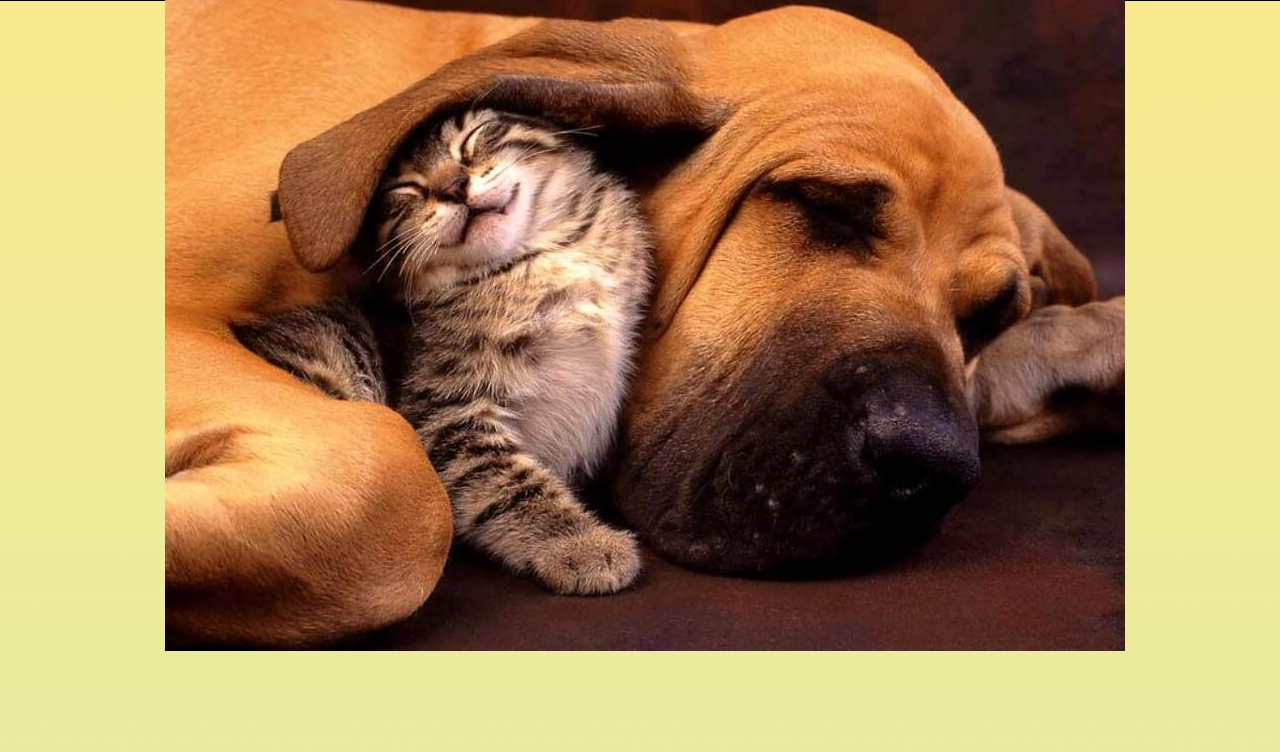
<file: views/galeria.html>
<!DOCTYPE html> 
<html lang="es">
<head>
	<!-- Required meta tags -->
    <meta charset="utf-8">
    <meta name="viewport" content="width=device-width, initial-scale=1, shrink-to-fit=no">

    <!-- Bootstrap CSS -->
    <link rel="stylesheet" href="https://stackpath.bootstrapcdn.com/bootstrap/4.5.0/css/bootstrap.min.css" integrity="sha384-9aIt2nRpC12Uk9gS9baDl411NQApFmC26EwAOH8WgZl5MYYxFfc+NcPb1dKGj7Sk" crossorigin="anonymous">

	<title>DogMar - Galería del predio y guarderia</title>
	<meta name="description" content="DogMar Hospedaje y refugio para perros y gatos. Conoce nuestro predio y Guardería. Galeria de fotos. Mascotas Adoptadas">
	<meta name="keywords" content="DogMar servicio para mascotas, galeria predio, galeria hotel, galeria guarderia, mascotas al ser Adoptadas, hospedaje mascotas, hospedaje perros, hospedaje gatos, mascotas rescatadas, mascotas Adopción, adopciones Feliz, mascotas jugando, mascotas atendidas, foto del hotel para mascotas, mascotas cuidadas, refugio mascota, refugio perros, refugio gatos, adopción de perros, adopción, adopción de gatos, adopción responsable, adiestramiento Canino, adiestramiento perros, adiestramiento gatos, conduta animal, guarderia canina, hotel para perros, hotel para gatos, guarderia canina zona norte, transporte mascotas, cuidados en guarderia">
	
	<link rel="stylesheet" href="../css/main.css"
	<link href="https://fonts.googleapis.com/css2?family=Crimson+Text&display=swap" rel="stylesheet">
</head>
<body>
	
		<div class="container-fluid">
			<header id="no__Fija" class="row cabecera">
				
				<div class="col-md-12">
					<a class="logo" href="../index.html">
						<img src="../img/FullColor_1280x1024_300dpi-1-min.jpg" alt="cabecera" height="200px" width="85%" >
					</a>
					<div class="encabezado">
						<ul class="nav nav-tabs encabezado" id="color">
						  <li role="presentation" class="encabezado active"><a href="../index.html"><b>Inicio</b></a></li>
						  <li role="presentation" class="encabezado"><a href="./quienesomos.html"><b>Quienes Somos</b></a></li>
						  <li role="presentation" class="encabezado"><a href="./servicios.html"><b>Servicios</b></a></li>
						  <li role="presentation" class="encabezado"><a href="./galeria.html"><b>Galeria</b></a></li>
						  <li role="presentation" class="encabezado"><a href="./contacto.html"><b>Contacto</b></a></li>
						</ul>
					
					</div>
				</div>
			</header>
		</div>
		<div class="container-fluid">
			<main class="row cuerpo margin__Top">
				<div class="col-md-12 col-sm-12">
					<h1 align="center"><b>Galería</b></h1>
					
					<div id="predio">
					<h2><b>Galería Predio</b></h2>
					<div id="carouselExampleIndicators" class="carousel slide" data-ride="carousel">
					  <ol class="carousel-indicators">
					    <li data-target="#carouselExampleIndicators" data-slide-to="0" class="active"></li>
					    <li data-target="#carouselExampleIndicators" data-slide-to="1"></li>
					    <li data-target="#carouselExampleIndicators" data-slide-to="2"></li>
					  </ol>
					  <div class="carousel-inner">
					    <div style="height: 75vh" class="carousel-item active velocidad">
					      <img src="../img/0003389544.jpg" alt="hombreConPerrosEnPileta" class="d-block w-100">
					      <div class="carousel-caption d-none d-md-block">
					        <h5 class="titulo__Con__Img">En DogMar</h5>
					        <p class="parrafo__Con__Img">Nos esforzamos para brindar un servicio de alta calidad y a la medida de sus necesidades.</p>
					      </div>
					    </div>
					    <div style="height: 75vh" class="carousel-item velocidad">
					      <img src="../img/2017-01-13da.jpg" alt="perrosSaltandoAlAgua" class="d-block w-100">
					    </div>
					    <div style="height: 75vh" class="carousel-item velocidad">
					      <img src="../img/Captura-de-pantalla-2019-05-07-a-las-11.50.12.png" alt="selfieGrupoDePerros" class="d-block w-100">
					    </div>
					  </div>
					  <a class="carousel-control-prev" href="#carouselExampleIndicators" role="button" data-slide="prev">
					    <span class="carousel-control-prev-icon" aria-hidden="true"></span>
					    <span class="sr-only">Previous</span>
					  </a>
					  <a class="carousel-control-next" href="#carouselExampleIndicators" role="button" data-slide="next">
					    <span class="carousel-control-next-icon" aria-hidden="true"></span>
					    <span class="sr-only">Next</span>
					  </a>
					</div>			
								</div>
						
								<div id="hotel">
					<h2><b>Galería Hotel</b></h2>
					<div id="carouselExampleSlidesOnly" class="carousel slide" data-ride="carousel">
					  <div style="height: 85vh" class="carousel-inner">
					    <div class="carousel-item active velocidad">
					      <img src="../img/_mg_8407.jpg_140025018.jpg" alt="HombreLimpiandoPerro" class="d-block w-100">
					    </div>
					    <div style="height: 85vh" class="carousel-item velocidad">
					      <img src="../img/fichero_19428_20170317-min.jpg" alt="hombresRevisandoPerro" class="d-block w-100">
					    </div>
					    <div style="height: 85vh" class="carousel-item velocidad">
					      <img src="../img/LQHPDBDXXNGA7JIDMIDFTTLSRA-min.png" alt="mujerConPerrosJugando" class="d-block w-100">
					    </div>
					  </div>
					</div>
								</div>
								<div id="guarderia">
					<h2><b>Galería Guardería</b></h2>
					<div id="carouselExampleSlidesOnly" class="carousel slide" data-ride="carousel">
					  <div style="height: 85vh" class="carousel-inner">
					    <div class="carousel-item active velocidad">
					      <img src="../img/1_Yfhf5WPZGpVirOI7jP5ySw-min.png" alt="perroConPelotaCorriendo" class="d-block w-100">
					    </div>
					    <div style="height: 85vh" class="carousel-item velocidad">
					      <img src="../img/1_H44PAEXKidrHUOz0k4T0Eg-min.png" alt="perroMordiendoPelota" class="d-block w-100">
					    </div>
					    <div style="height: 85vh" class="carousel-item velocidad">
					      <img src="../img/gato y perro durmiendo juntos-min.jpg" alt="perroYGatoDurmiendo" class="d-block w-100">
					    </div>
					  </div>
					</div>
				</div>
				<div id="adopcionesFeliz">
					<h2><b>Mascotas al ser Adoptadas</b></h2>
					<iframe width="100%" height="315" src="https://www.youtube.com/embed/zOTEdvy2Yt4" frameborder="0" allow="accelerometer; autoplay; encrypted-media; gyroscope; picture-in-picture" allowfullscreen></iframe>
					<p>Las Mascotas mejoran mucho al ser adoptadas y al recibir mucho amor. En el video vemos el antes y el despues de ser adoptadas.</p>
				
				</div>
				</div>
			</main>
		</div>
			<footer class="footer">
				<div id="pie">
					<ul class="nav">
						<li><a href="../index.html"><b>Inicio</b></a>
							<ul>
								<li><a href="./servicios.html#alojamiento">Hospedaje</a></li>
								<li><a href="./servicios.html#refugio">Refugio</a></li>
								<li><a href="./servicios.html#adopta">Adopción Reponsable</a></li>
								<li><a href="./contacto.html#formulario">Calificanos</a></li>
								<li><a href="./servicios.html#adiestra">Adistramiento</a></li>
							</ul>
						</li>
						<li><a href="./quienesomos.html"><b>Quienes Somos</b></a>
							<ul>
								<li><a href="./quienesomos.html#historia">Historia</a></li>
								<li><a href="./quienesomos.html#queOfrecemos">Que Ofrecemos</a></li>
								<li><a href="./quienesomos.html#valores">Nuestros Valores</a></li>
								<li><a href="./quienesomos.html#staff">Staff</a></li>
								<li><a href="./quienesomos.html#capacitaciones">Estudios y Capacitaciones</a></li>
							</ul>
						</li>
						<li><a href="./views/servicios.html"><b>Servicios</b></a>
								<ul>
									<li><a href="./servicios.html#alojamiento">Hospedaje</a></li>
									<li><a href="./servicios.html#refugio">Refugio</a></li>
									<li><a href="./servicios.html#adopta">Adopción Responsable</a></li>
									<li><a href="./servicios.html#adiestra">Adiestramieto Canino</a></li>
									<li><a href="./servicios.html#requisitosSanitarios">Requisitos Sanitarios</a></li>
									<li><a href="./servicios.html#menu">Conocer antes de hospedar</a></li>
									<li><a href="./servicios.html#informacion">Información</a></li>
									<li><a href="./servicios.html#menu2">Preguntas Frecuentes</a></li>
									<li><a href="./contacto.html#formulario">Consultar Precio</a></li>
								</ul>
							</li>
							<li><a href="./galeria.html"><b>Galeria</b></a>
							<ul>
								<li><a href="#predio">Predio</a></li>
								<li><a href="#hotel">Hotel</a></li>
								<li><a href="#guarderia">Guardería</a></li>
								<li><a href="#adopcionesFeliz">Mascotas al ser Adoptadas</a></li>
							</ul>
							</li>
							<li><a href="./contacto.html"><b>Contacto</b></a>
								<ul>
									<li><a href="./contacto.html">Ubicación</a></li>
									<li><em><b>Celular: </b> 11 9999-9999</em></li>
									<li><em><b>Mail: </b>canderichiardi@gmail.com</em></li>
									<li><em><b>Dirección: </b>Dirección 9999</em></li>
						</ul>
					</ul>
				</div>	
				<div>
					<a href="https://www.instagram.com/dogmar4/">
						<img src="../img/pngtree-instagram-color-icon-png-image_3995406-min.jpg" alt="instagram" width="50px" height="50px">
					</a>
					</div>
			</footer>
		
	 <!-- Optional JavaScript -->
    <!-- jQuery first, then Popper.js, then Bootstrap JS -->
    <script src="https://code.jquery.com/jquery-3.5.1.slim.min.js" integrity="sha384-DfXdz2htPH0lsSSs5nCTpuj/zy4C+OGpamoFVy38MVBnE+IbbVYUew+OrCXaRkfj" crossorigin="anonymous"></script>
    <script src="https://cdn.jsdelivr.net/npm/popper.js@1.16.0/dist/umd/popper.min.js" integrity="sha384-Q6E9RHvbIyZFJoft+2mJbHaEWldlvI9IOYy5n3zV9zzTtmI3UksdQRVvoxMfooAo" crossorigin="anonymous"></script>
    <script src="https://stackpath.bootstrapcdn.com/bootstrap/4.5.0/js/bootstrap.min.js" integrity="sha384-OgVRvuATP1z7JjHLkuOU7Xw704+h835Lr+6QL9UvYjZE3Ipu6Tp75j7Bh/kR0JKI" crossorigin="anonymous"></script>
  </body>
</html>
</file>
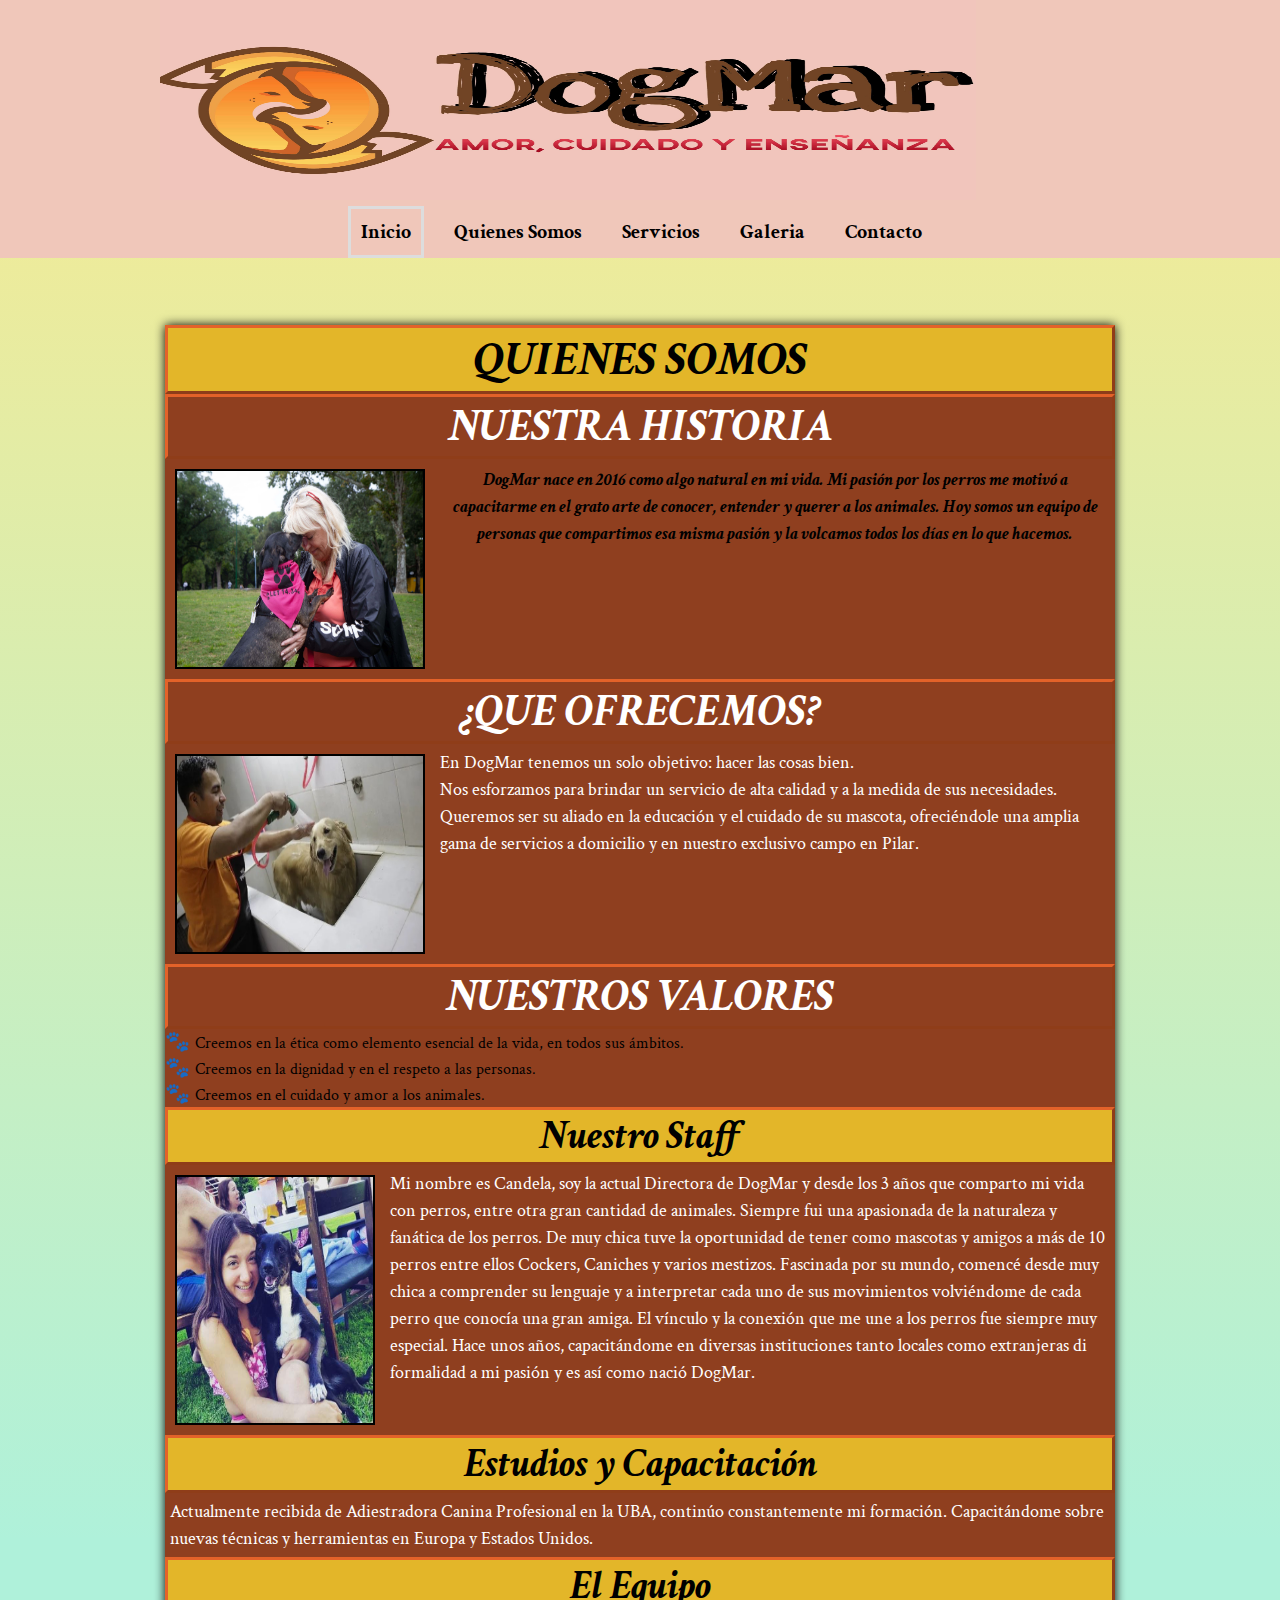
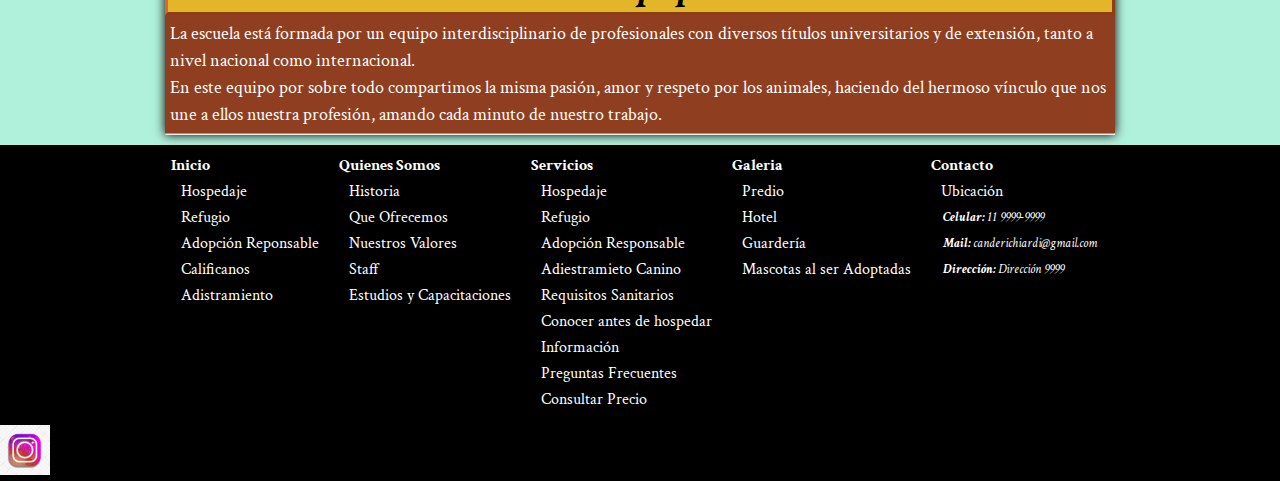
<file: views/quienesomos.html>
<!DOCTYPE html> 
<html lang="es">
<head>
	<!-- Required meta tags -->
    <meta charset="utf-8">
    <meta name="viewport" content="width=device-width, initial-scale=1, shrink-to-fit=no">

    <!-- Bootstrap CSS -->
    <link rel="stylesheet" href="https://stackpath.bootstrapcdn.com/bootstrap/4.5.0/css/bootstrap.min.css" integrity="sha384-9aIt2nRpC12Uk9gS9baDl411NQApFmC26EwAOH8WgZl5MYYxFfc+NcPb1dKGj7Sk" crossorigin="anonymous">

	<title>DogMar - Conoce quienes somos</title>
	<meta name="description" content="DogMar Hospedaje y refugio para perros y gatos. Conocé quienes somos, nuestras capacitaciones.">
	<meta name="keywords" content="DogMar, conoce quienes somos, capacitaciones, Adiestradora,  servicio para mascotas,hospedaje mascotas,hospedaje perros,hospedaje gatos, refugio mascota, refugio perros, refugio gatos, adopción de perros, adopción, adopción de gatos, adopción responsable, adiestramiento Canino, adiestramiento perros, adiestramiento gatos, conduta animal, guarderia canina, hotel para perros, hotel para gatos, guarderia canina zona norte, transporte mascotas, cuidados en guarderia">
	
	<link rel="stylesheet" href="../css/main.css">
	<link href="https://fonts.googleapis.com/css2?family=Crimson+Text&display=swap" rel="stylesheet">
</head>
<body>
	<div class="container-fluid grilla">
		<header class="row cabecera">
			<div class="col-md-12 col-sm-12">
				
				<a class="logo" href="../index.html">
					<img src="../img/FullColor_1280x1024_300dpi-1-min.jpg" alt="cabecera" height="200px" width="85%" >
				</a>
				<div class="encabezado">
					<ul class="nav nav-tabs encabezado" id="color">
					  <li role="presentation" class="encabezado active"><a href="../index.html"><b>Inicio</b></a></li>
					  <li role="presentation" class="encabezado"><a href="./quienesomos.html"><b>Quienes Somos</b></a></li>
					  <li role="presentation" class="encabezado"><a href="./servicios.html"><b>Servicios</b></a></li>
					  <li role="presentation" class="encabezado"><a href="./galeria.html"><b>Galeria</b></a></li>
					  <li role="presentation" class="encabezado"><a href="./contacto.html"><b>Contacto</b></a></li>
					</ul>
						
				</div>
			</div>
		</header>
	</div>
	<div class="container-fluid">
		<main class="row cuerpo">
			<div class="position col-md-12 col-sm-12">
				<h1><b>Quienes Somos</b></h1>
				<div class="caja__QSomos">
					<div id="historia">
						<h2><strong>Nuestra Historia</strong></h2>
						<div class="img__Con__Parrafo">
							<img class="img__Animation" src="../img/img_6610_digit_serial_number-min.jpg" alt="perroBesandoMujer" border="2px" width="250px" height="200px">
				
							<p class="margenes"><em><b>DogMar nace en 2016 como algo natural en mi vida. Mi pasión por los perros me motivó a capacitarme en el grato arte de conocer, entender y querer a los animales. Hoy somos un equipo de personas que compartimos esa misma pasión y la volcamos todos los días en lo que hacemos.</b></em></p>
						</div>
					</div>
					<div id="que__Ofrecemos">
						<h2><b>¿Que Ofrecemos?</b></h2>
						<div class="img__Con__Parrafo">
							<img class="img__Animation" src="../img/_mg_8407.jpg_140025018.jpg" alt="HombreLimpiandoPerro" border="2px" width="250px" height="200px">
							<p class="margenes">En DogMar tenemos un solo objetivo: hacer las cosas bien. <br>Nos esforzamos para brindar un servicio de alta calidad y a la medida de sus necesidades.
							Queremos ser su aliado en la educación y el cuidado de su mascota, ofreciéndole una amplia gama de servicios a domicilio y en nuestro exclusivo campo en Pilar.</p>
						</div>
					</div>		
					<div id="valores">
						<h2><b>Nuestros Valores</b></h2>
						<div>
							<ul>
								<li class="margenes"><span class="vinetas__Medida">&#128062;</span>Creemos en la ética como elemento esencial de la vida, en todos sus ámbitos.</li>
								<li class="margenes"><span class="vinetas__Medida">&#128062;</span>Creemos en la dignidad y en el respeto a las personas.</li>
								<li class="margenes"><span class="vinetas__Medida">&#128062;</span>Creemos en el cuidado y amor a los animales.</li>
							</ul>
						</div>
					</div>
					<div id="staff">
						<h3><strong>Nuestro Staff</strong></h3>
						<div class="img__Con__Parrafo">
							<img class="img__Animation" src="../img/cande.jpg-min.jpg" alt="dueñaCandela" border="2px" width="200px" height="250px">
							<p class="margenes">Mi nombre es Candela, soy la actual Directora de DogMar y desde los 3 años que comparto mi vida con perros, entre otra gran cantidad de animales. Siempre fui una apasionada de la naturaleza y fanática de los perros. De muy chica tuve la oportunidad de tener como mascotas y amigos a más de 10 perros entre ellos Cockers, Caniches y varios mestizos. Fascinada por su mundo, comencé desde muy chica a comprender su lenguaje y a interpretar cada uno de sus movimientos volviéndome de cada perro que conocía una gran amiga. El vínculo y la conexión que me une a los perros fue siempre muy especial. Hace unos años, capacitándome en diversas instituciones tanto locales como extranjeras di formalidad a mi pasión y es así como nació DogMar.</p>
						</div>
					</div>
					<div id="capacitaciones">
						<h3><strong>Estudios y Capacitación</strong></h3>
						<p class="margenes">Actualmente recibida de Adiestradora Canina Profesional en la UBA,  continúo constantemente mi formación. Capacitándome sobre nuevas técnicas y herramientas en Europa y Estados Unidos.</p>
					</div>
					<div id="equipo">
						<h3>El Equipo</h3>
						<p class="margenes">La escuela está formada por un equipo interdisciplinario de profesionales con diversos títulos universitarios y de extensión, tanto a nivel nacional como internacional.
						<br>En este equipo por sobre todo compartimos la misma pasión, amor y respeto por los animales, haciendo del hermoso vínculo que nos une a ellos nuestra profesión, amando cada minuto de nuestro trabajo.</p>
					</div>
				</div>
					<hr>		
						</main>
	</div>
			<footer class="footer">
				<div id="pie">
					<ul class="nav">
						<li><a href="../index.html"><b>Inicio</b></a>
							<ul>
								<li><a href="./servicios.html#alojamiento">Hospedaje</a></li>
								<li><a href="./servicios.html#refugio">Refugio</a></li>
								<li><a href="./servicios.html#adopta">Adopción Reponsable</a></li>
								<li><a href="./contacto.html#formulario">Calificanos</a></li>
								<li><a href="./servicios.html#adiestra">Adistramiento</a></li>
							</ul>
						</li>
						<li><a href="./quienesomos.html"><b>Quienes Somos</b></a>
							<ul>
								<li><a href="#historia">Historia</a></li>
								<li><a href="#queOfrecemos">Que Ofrecemos</a></li>
								<li><a href="#valores">Nuestros Valores</a></li>
								<li><a href="#staff">Staff</a></li>
								<li><a href="#capacitaciones">Estudios y Capacitaciones</a></li>
							</ul>
						</li>
						<li><a href="./views/servicios.html"><b>Servicios</b></a>
								<ul>
									<li><a href="./servicios.html#alojamiento">Hospedaje</a></li>
									<li><a href="./servicios.html#refugio">Refugio</a></li>
									<li><a href="./servicios.html#adopta">Adopción Responsable</a></li>
									<li><a href="./servicios.html#adiestra">Adiestramieto Canino</a></li>
									<li><a href="./servicios.html#requisitosSanitarios">Requisitos Sanitarios</a></li>
									<li><a href="./servicios.html#menu">Conocer antes de hospedar</a></li>
									<li><a href="./servicios.html#informacion">Información</a></li>
									<li><a href="./servicios.html#menu2">Preguntas Frecuentes</a></li>
									<li><a href="./contacto.html#formulario">Consultar Precio</a></li>
								</ul>
							</li>
							<li><a href="./galeria.html"><b>Galeria</b></a>
							<ul>
								<li><a href="./galeria.html#predio">Predio</a></li>
								<li><a href="./galeria.html#hotel">Hotel</a></li>
								<li><a href="./galeria.html#guarderia">Guardería</a></li>
								<li><a href="./galeria.html#adopcionesFeliz">Mascotas al ser Adoptadas</a></li>
							</ul>
							</li>
							<li><a href="./contacto.html"><b>Contacto</b></a>
								<ul>
									<li><a href="./contacto.html">Ubicación</a></li>
									<li><em><b>Celular: </b> 11 9999-9999</em></li>
									<li><em><b>Mail: </b>canderichiardi@gmail.com</em></li>
									<li><em><b>Dirección: </b>Dirección 9999</em></li>
						</ul>
					</ul>
				</li>
						</ul>
						
				</div>	
				<div>
					<a href="https://www.instagram.com/dogmar4/">
						<img src="../img/pngtree-instagram-color-icon-png-image_3995406-min.jpg" alt="instagram" width="50px" height="50px">
					</a>
					</div>
			</footer>
			
	
	 <!-- Optional JavaScript -->
    <!-- jQuery first, then Popper.js, then Bootstrap JS -->
    <script src="https://code.jquery.com/jquery-3.5.1.slim.min.js" integrity="sha384-DfXdz2htPH0lsSSs5nCTpuj/zy4C+OGpamoFVy38MVBnE+IbbVYUew+OrCXaRkfj" crossorigin="anonymous"></script>
    <script src="https://cdn.jsdelivr.net/npm/popper.js@1.16.0/dist/umd/popper.min.js" integrity="sha384-Q6E9RHvbIyZFJoft+2mJbHaEWldlvI9IOYy5n3zV9zzTtmI3UksdQRVvoxMfooAo" crossorigin="anonymous"></script>
    <script src="https://stackpath.bootstrapcdn.com/bootstrap/4.5.0/js/bootstrap.min.js" integrity="sha384-OgVRvuATP1z7JjHLkuOU7Xw704+h835Lr+6QL9UvYjZE3Ipu6Tp75j7Bh/kR0JKI" crossorigin="anonymous"></script>
  </body>

</html>
</file>
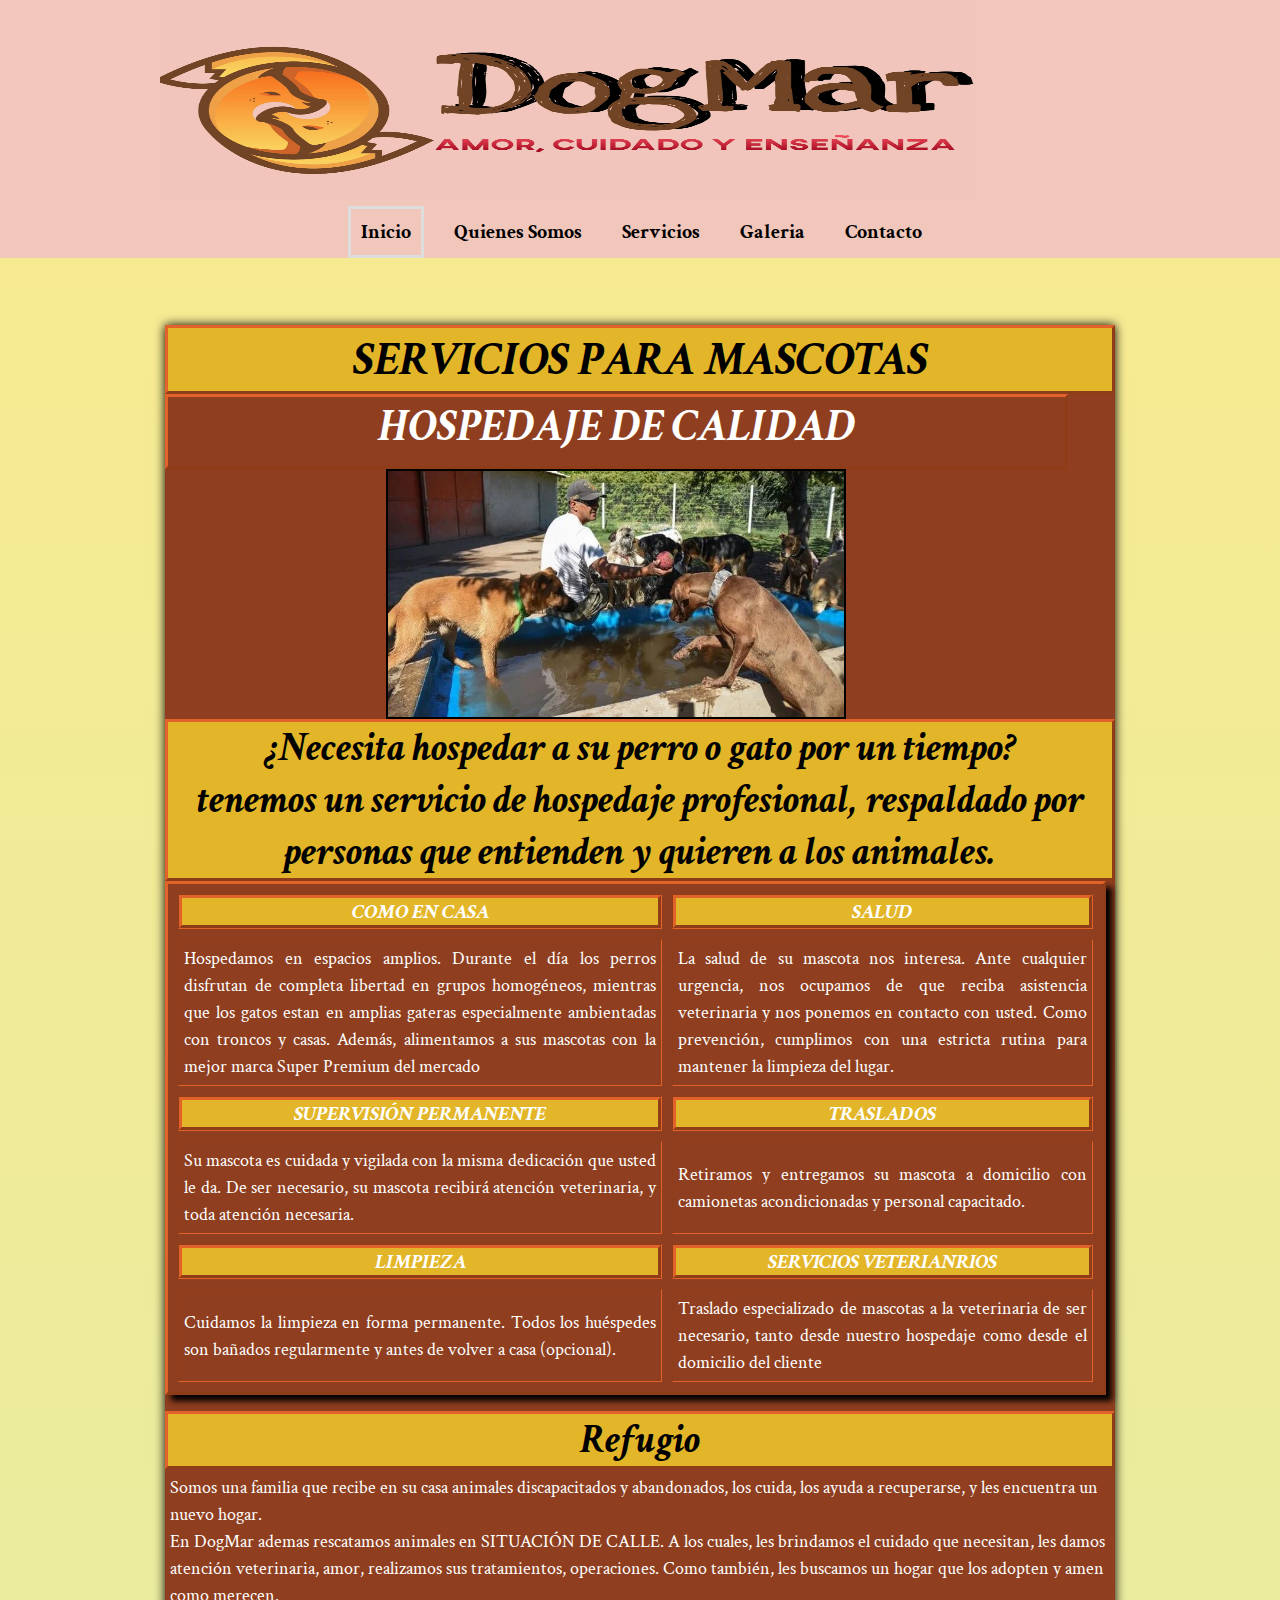
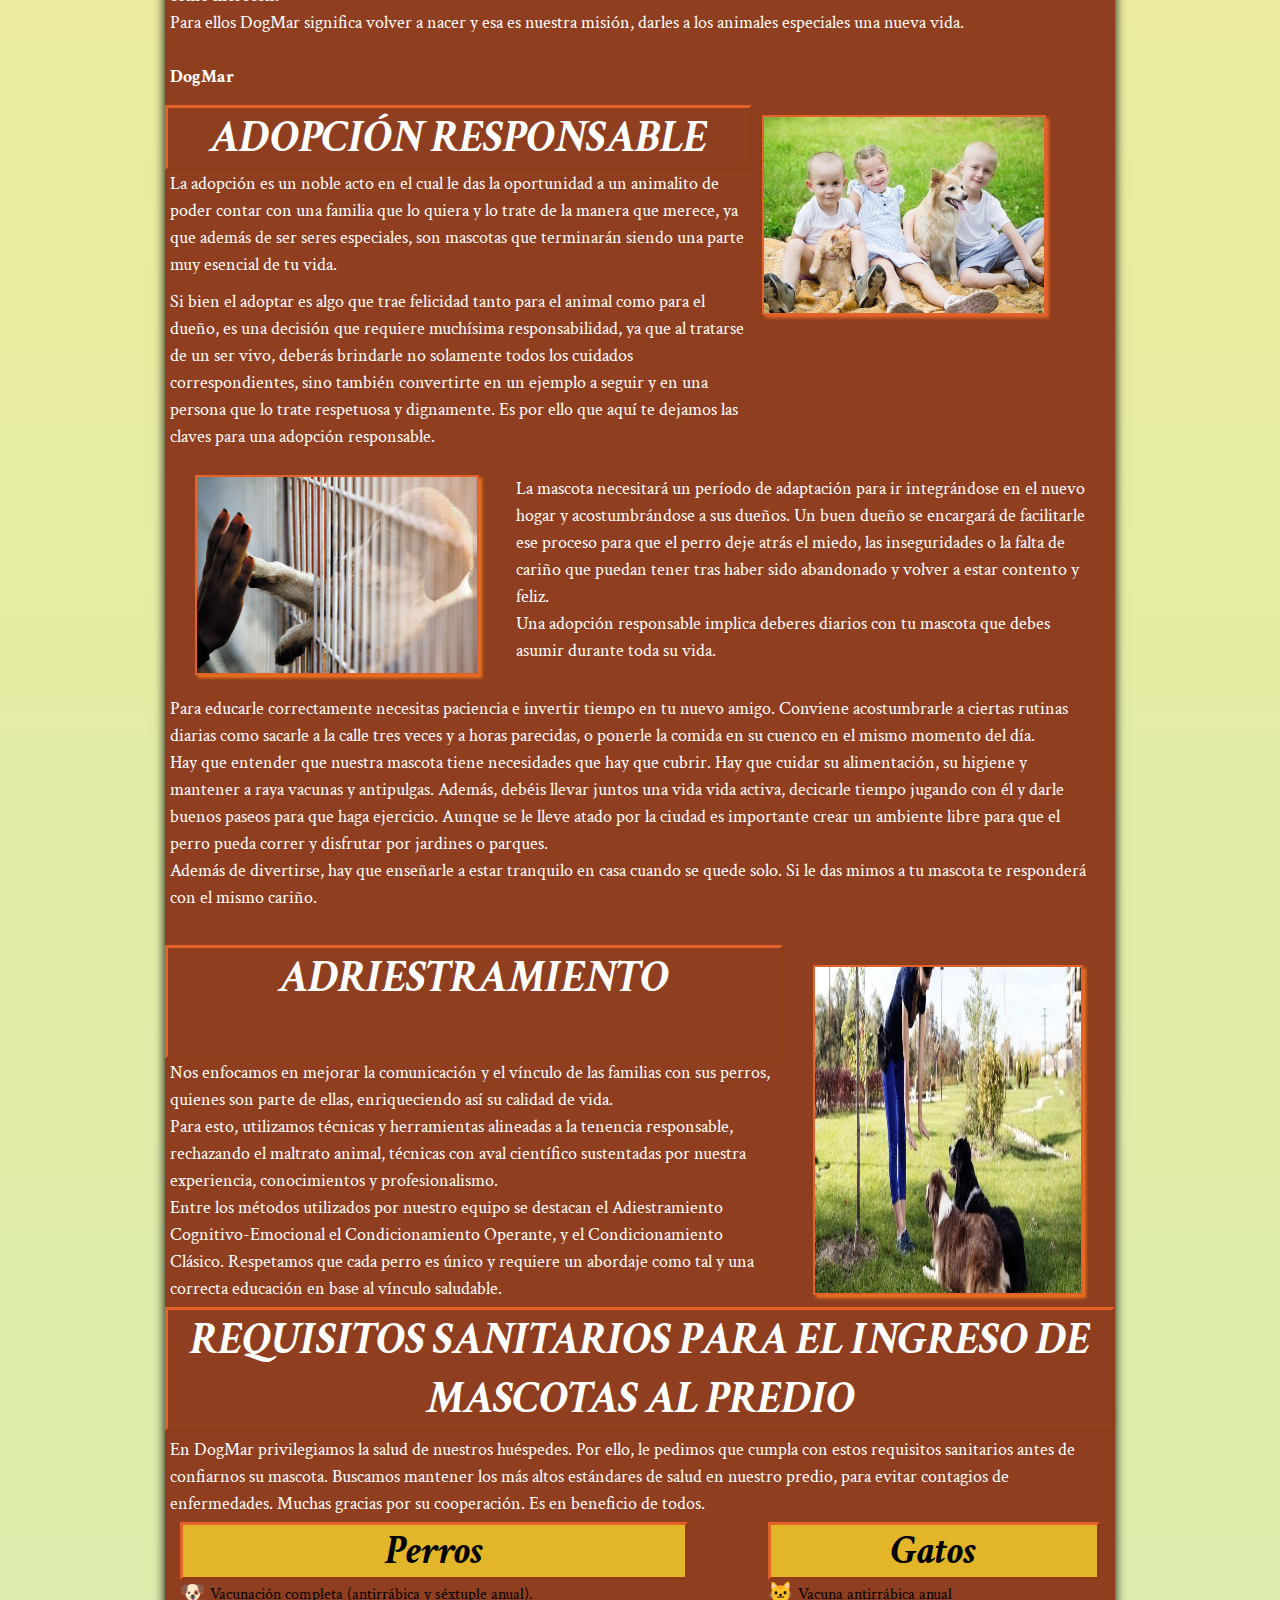
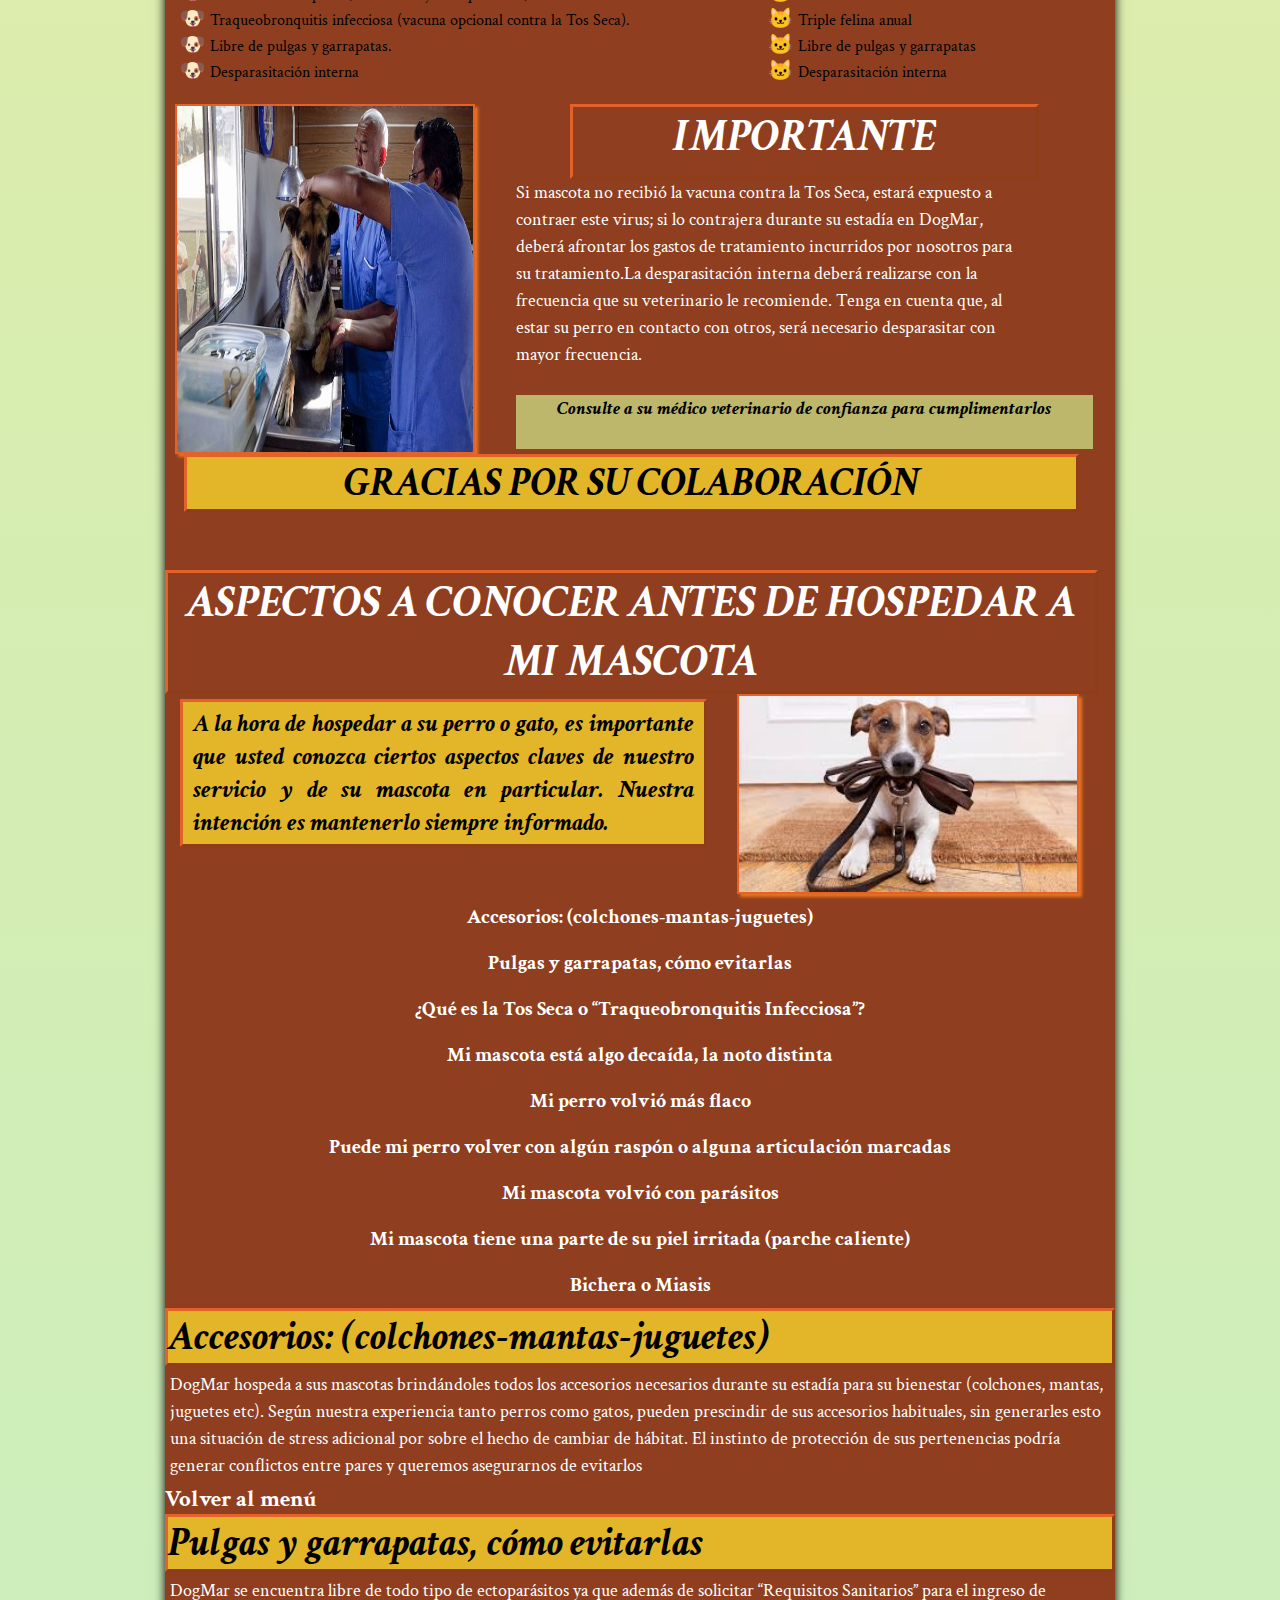
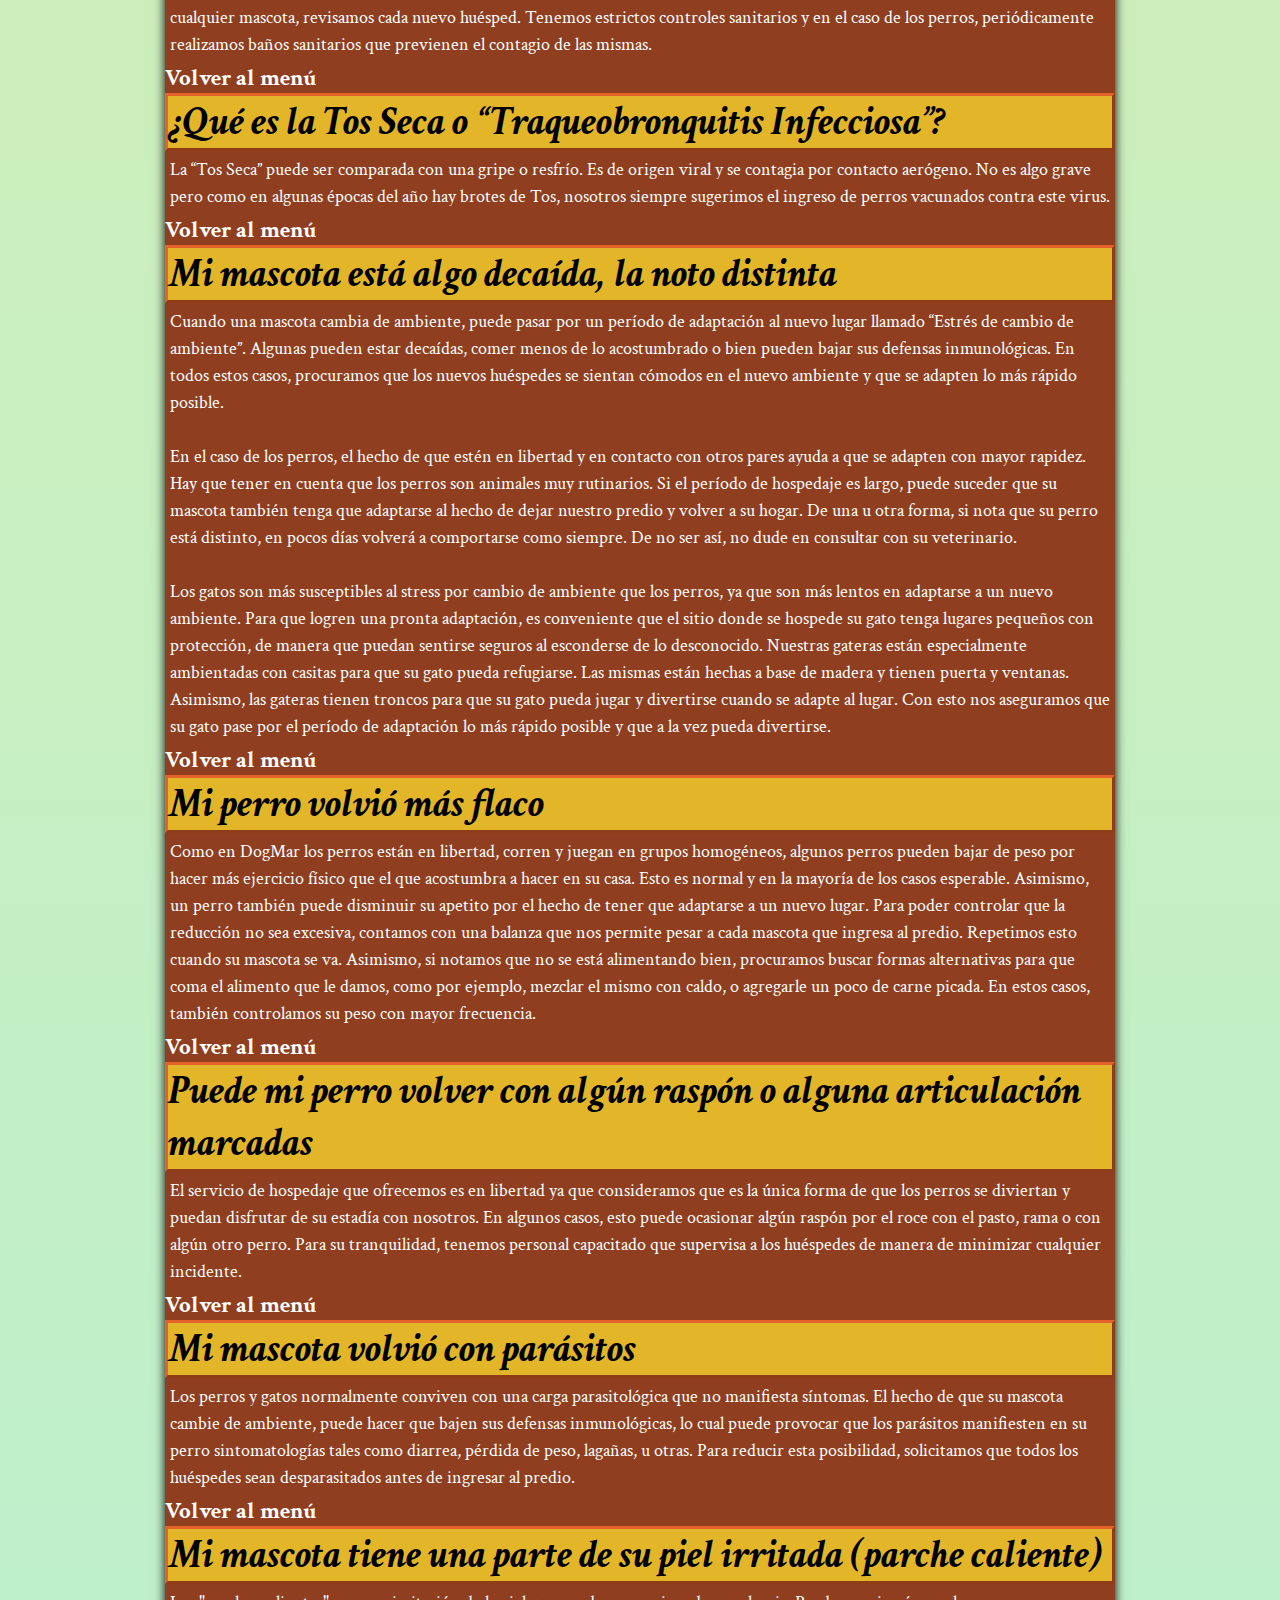
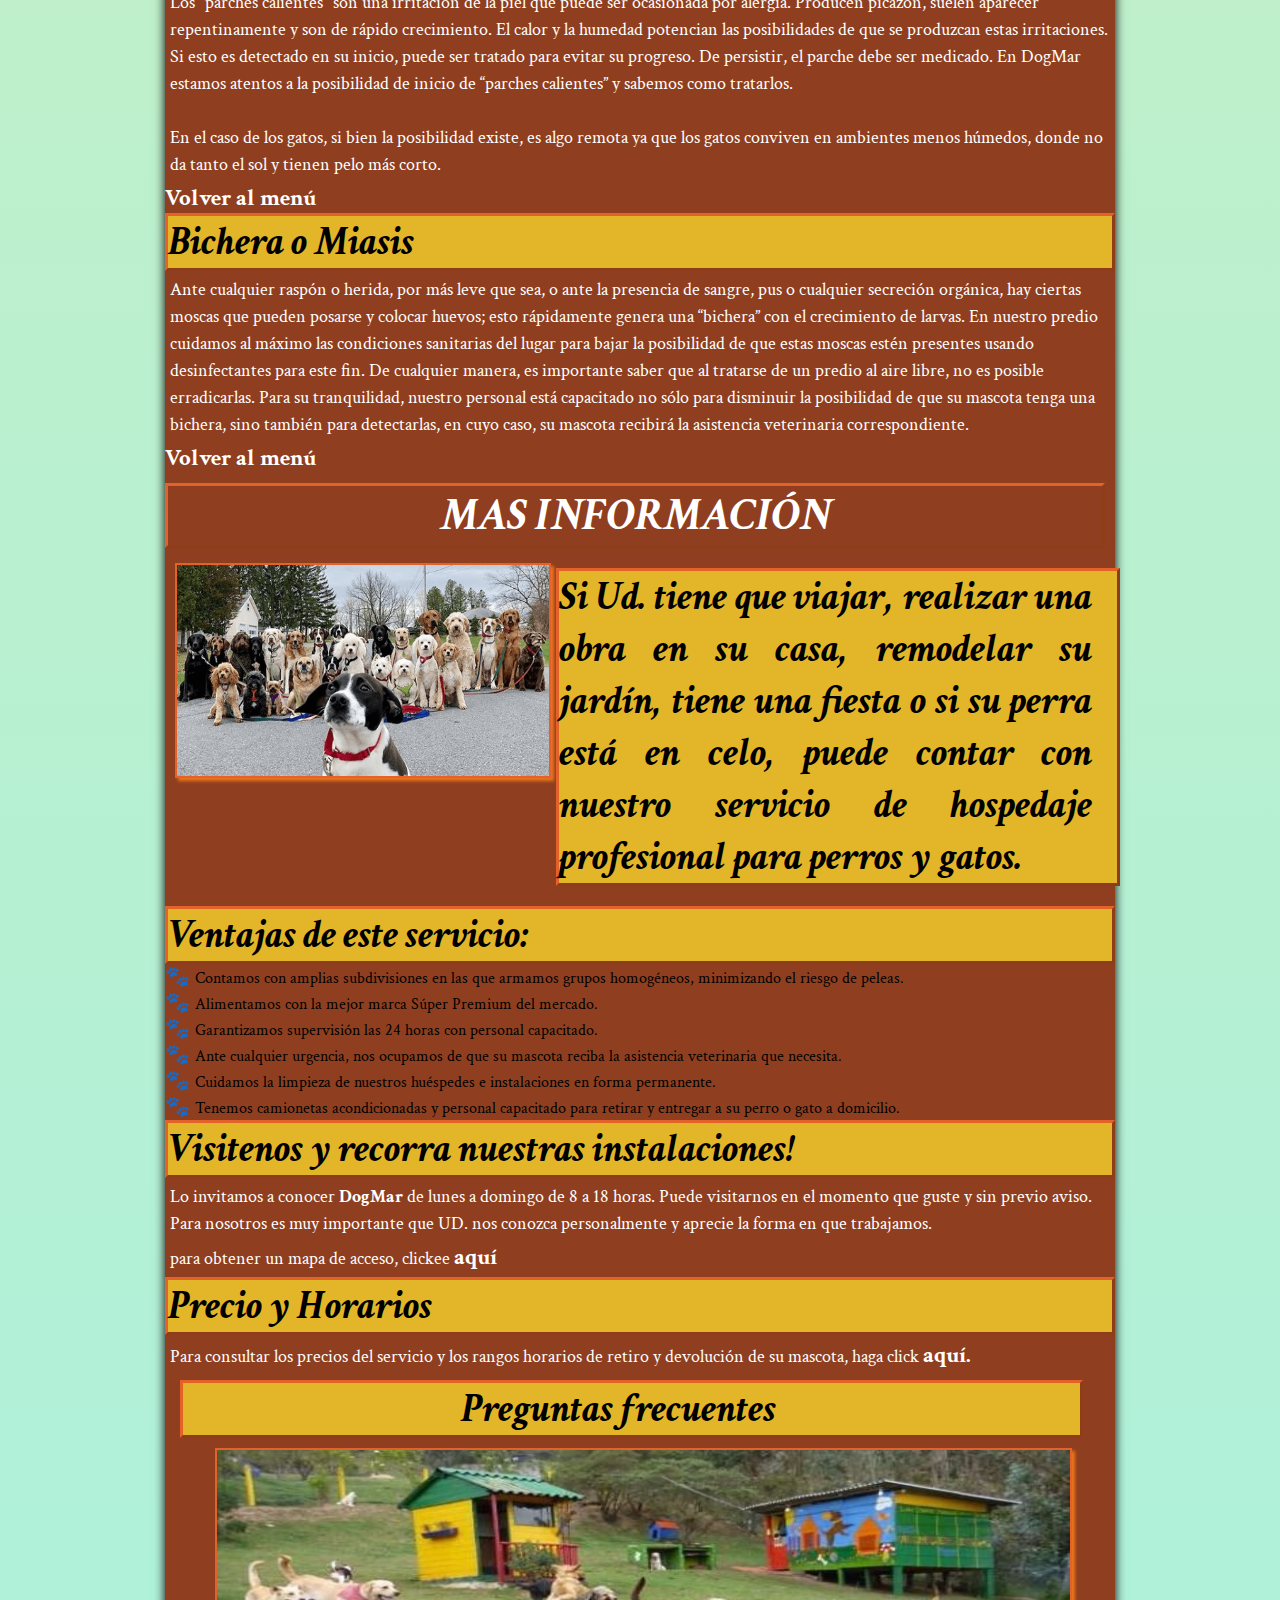
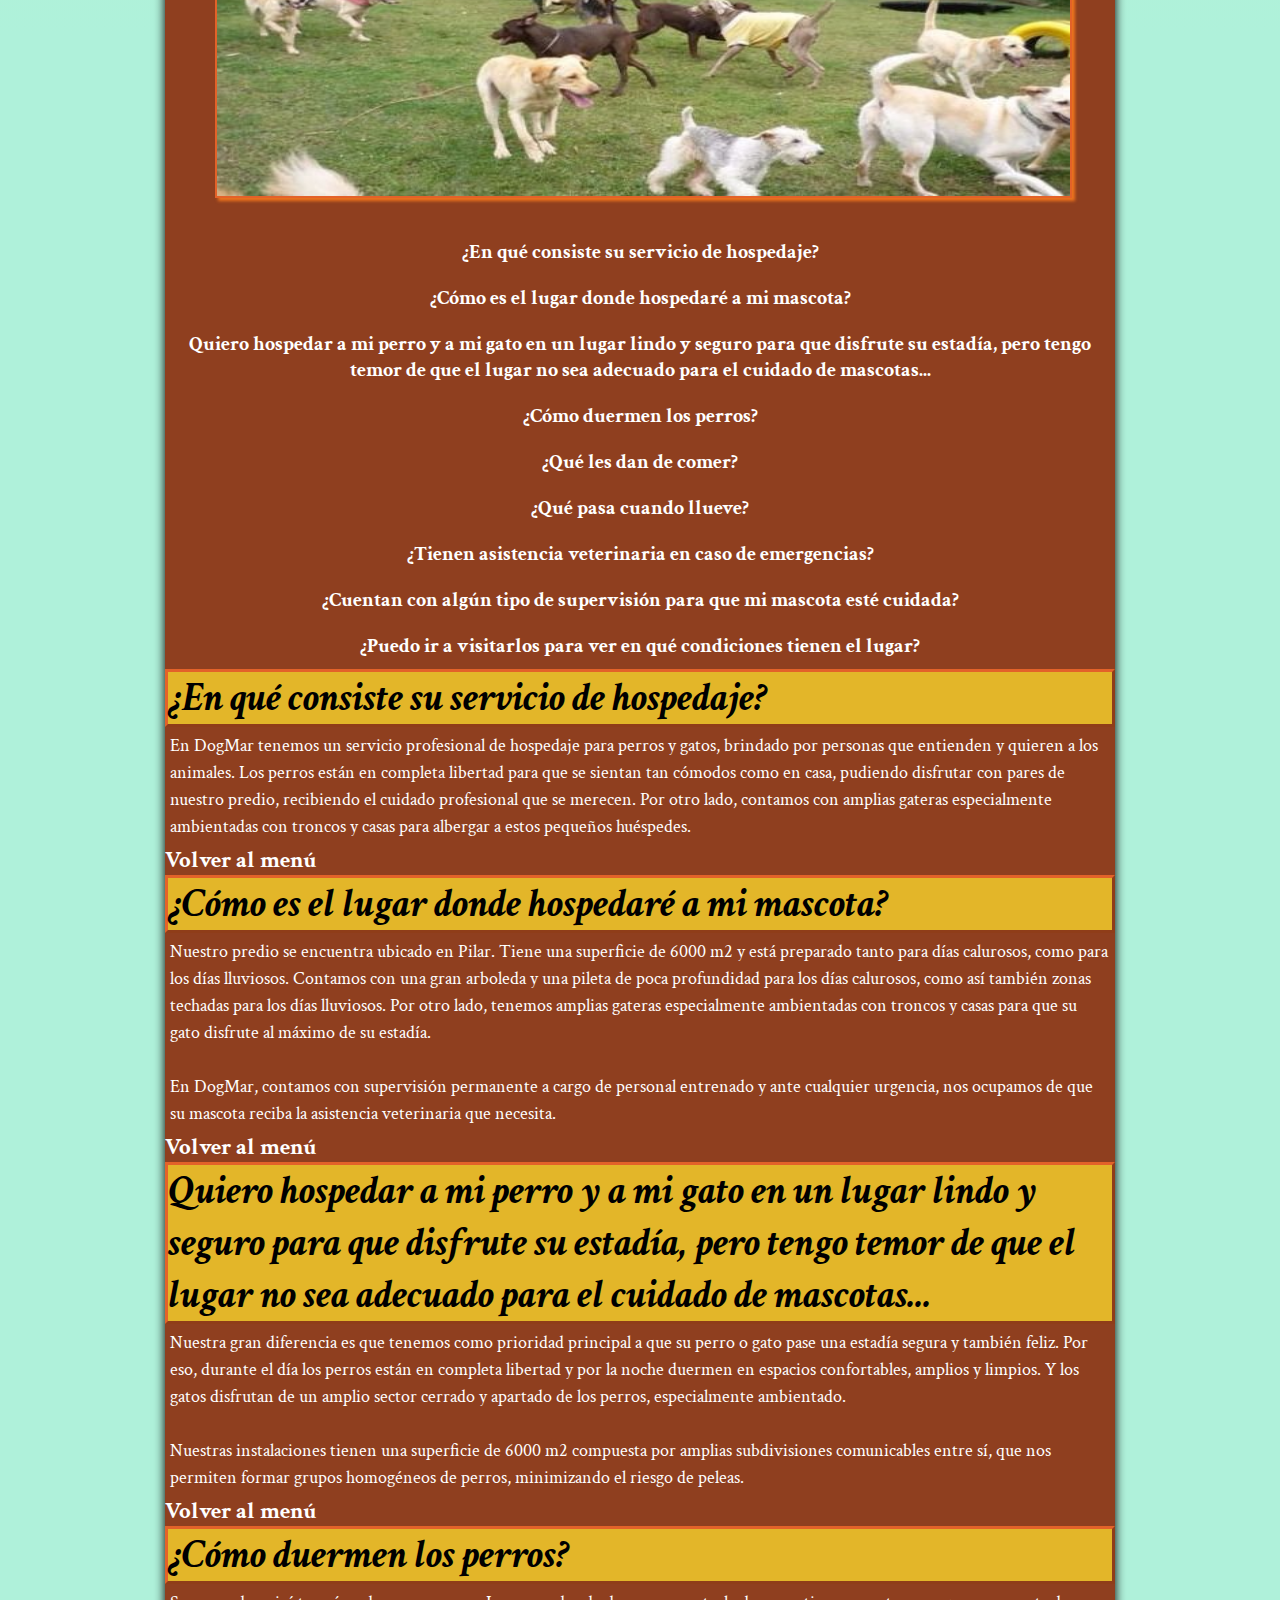
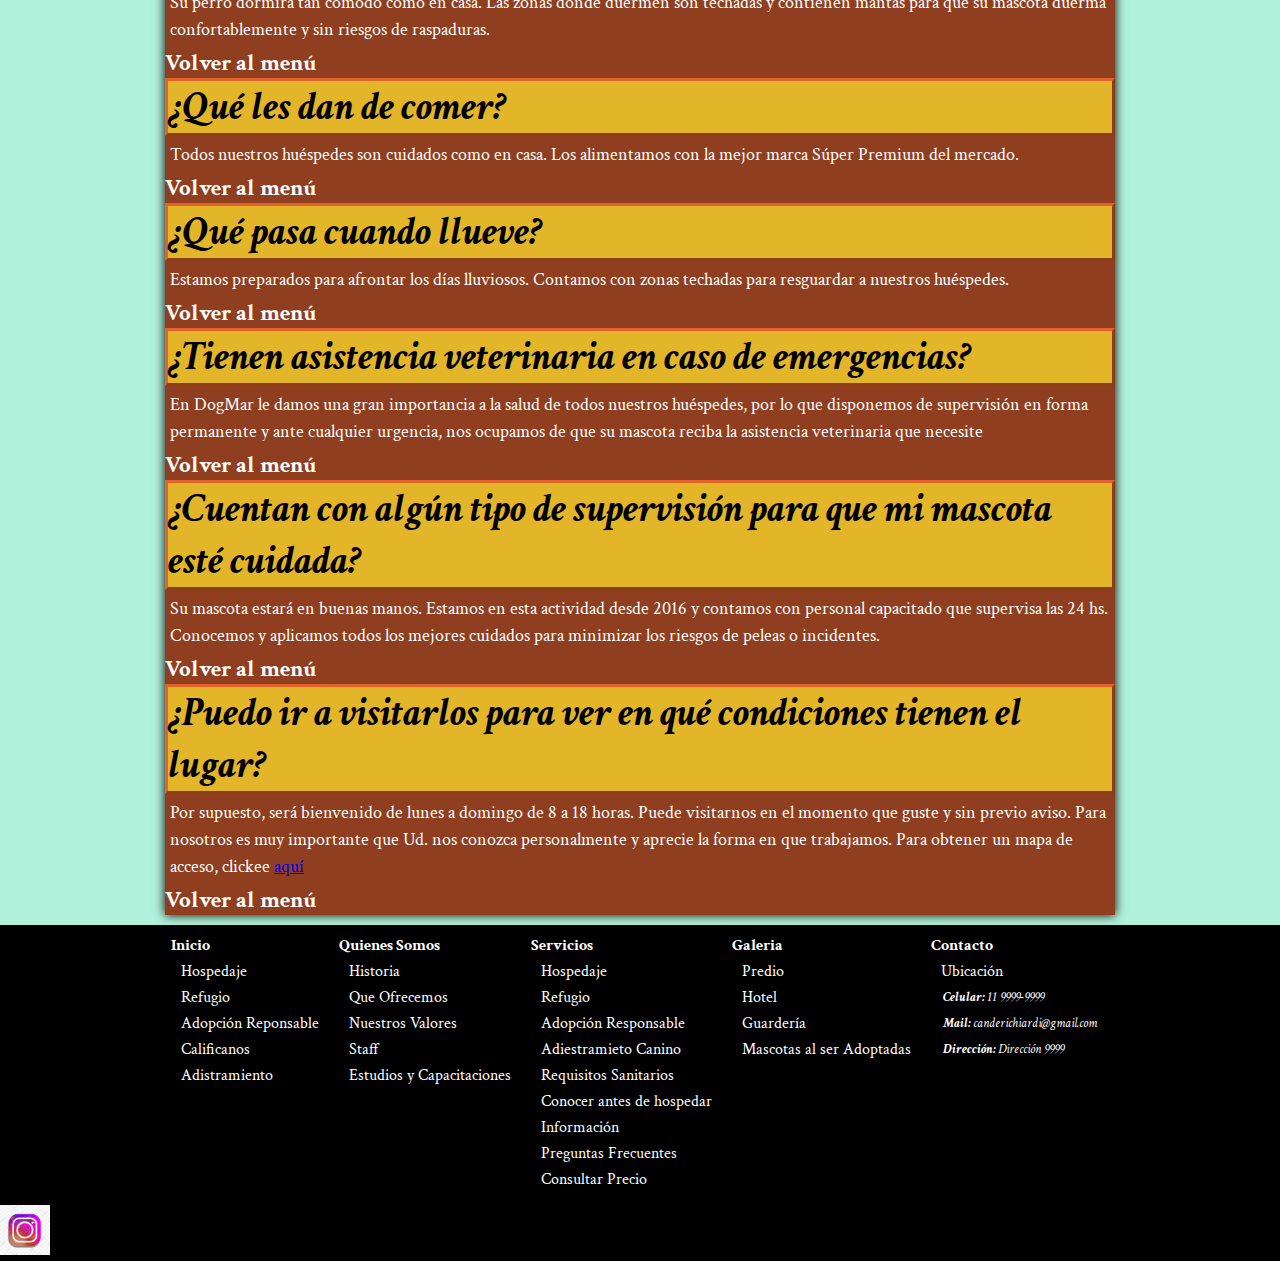
<file: views/servicios.html>
<!DOCTYPE html> 
<html lang="es">
<head>
	<!-- Required meta tags -->
    <meta charset="utf-8">
    <meta name="viewport" content="width=device-width, initial-scale=1, shrink-to-fit=no">

    <!-- Bootstrap CSS -->
    <link rel="stylesheet" href="https://stackpath.bootstrapcdn.com/bootstrap/4.5.0/css/bootstrap.min.css" integrity="sha384-9aIt2nRpC12Uk9gS9baDl411NQApFmC26EwAOH8WgZl5MYYxFfc+NcPb1dKGj7Sk" crossorigin="anonymous">

	<title>DogMar - Servicios para Mascotas</title>
	<meta name="description" content="DogMar Hospedaje y refugio para perros y gatos. Conocé nuestro servicio de guarderia de calidad. Conoce los requisitos sanitarios y necesarios para poder hospedar a su mascota">
	<meta name="keywords" content="DogMar servicio para mascotas,hospedaje mascotas,hospedaje perros,hospedaje gatos, refugio mascota, refugio perros, refugio gatos, adopción de perros, adopción, adopción de gatos, adopción responsable, adiestramiento Canino, adiestramiento perros, adiestramiento gatos, conduta animal, guarderia canina, hotel para perros, hotel para gatos, guarderia canina zona norte, transporte mascotas, cuidados en guarderia">
	
	<link rel="stylesheet" href="../css/main.css">
	<link href="https://fonts.googleapis.com/css2?family=Crimson+Text&display=swap" rel="stylesheet">
</head>
<body>
	<div class="container-fluid grilla">
		<header class="row cabecera">
			
			<div class="col-md-12">
				<a class="logo" href="../index.html">
					<img src="../img/FullColor_1280x1024_300dpi-1-min.jpg" alt="cabecera" height="200px" width="85%" >
				</a>
						
				<div class="encabezado">
					<ul class="nav nav-tabs encabezado" id="color">
					  <li role="presentation" class="encabezado active"><a href="../index.html"><b>Inicio</b></a></li>
					  <li role="presentation" class="encabezado"><a href="./quienesomos.html"><b>Quienes Somos</b></a></li>
					  <li role="presentation" class="encabezado"><a href="./servicios.html"><b>Servicios</b></a></li>
					  <li role="presentation" class="encabezado"><a href="./galeria.html"><b>Galeria</b></a></li>
					  <li role="presentation" class="encabezado"><a href="./contacto.html"><b>Contacto</b></a></li>
					</ul>
				
				</div>
				
			</div>
		</header>
	</div>
	<div class="container-fluid">
		<main class="row cuerpo">
					
			<div class="position col-md-12 col-sm-12">
				<h1>Servicios para Mascotas</h1>
				<div id="alojamiento">
					<h2 id="titulo__Alojamiento"><b>HOSPEDAJE DE CALIDAD</b></h2>
					  		
					<img id="img__Alojamiento" src="../img/0003389544.jpg" alt="hombreConPerrosEnPileta" border="2px" width="460px" height="250px">
				</div>
				<h3><b>¿Necesita hospedar a su perro o gato por un tiempo? <br>tenemos un servicio de hospedaje profesional, respaldado por personas que entienden y quieren a los animales.</b></h3>
				<table class="table table__Container" width="100%" border="2" cellpadding="10" cellspacing="10">
				  <thead>
				    <tr>
				      <th scope="col"><h4>COMO EN CASA</h4></th>
				      
				      <th scope="col"><h4>Salud</h4></th>
				    </tr>
				  </thead>
				  <tbody>
				    <tr>
				      <th scope="row"><p class="tabla__Parrafo">Hospedamos en espacios amplios. Durante el día los perros disfrutan de completa libertad en grupos homogéneos, mientras que los gatos estan en amplias gateras especialmente ambientadas con troncos y casas. Además, alimentamos a sus mascotas con la mejor marca Super Premium del mercado</p></th>
				    
				      
				      <td><p class="tabla__Parrafo">La salud de su mascota nos interesa. Ante cualquier urgencia, nos ocupamos de que reciba asistencia veterinaria y nos ponemos en contacto con usted. Como prevención, cumplimos con una estricta rutina para mantener la limpieza del lugar.</p></td>
				    </tr>
				    <tr>
				    	<th scope="row"><h4>Supervisión Permanente</h4></th>
				    	<td><h4>Traslados</h4></td>
				    </tr>
				    <tr>
				    	<th scope="row"><p class="tabla__Parrafo">Su mascota es cuidada y vigilada con la misma dedicación que usted le da. De ser necesario, su mascota recibirá atención veterinaria, y toda atención necesaria.</p></th>
				    	<td><p class="tabla__Parrafo">Retiramos y entregamos su mascota a domicilio con camionetas acondicionadas y personal capacitado.</p></td>
				    </tr>
				    <tr>
				      <th scope="row"><h4>Limpieza</h4></th>
				      
				      <td><h4>Servicios Veterianrios</h4></td>
				    </tr>
				    <tr>
				      <th scope="row"><p class="tabla__Parrafo">Cuidamos la limpieza en forma permanente. Todos los huéspedes son bañados regularmente y antes de volver a casa (opcional).</p></th>
				      <td><p class="tabla__Parrafo">Traslado especializado de mascotas a la veterinaria de ser necesario, tanto desde nuestro hospedaje como desde el domicilio del cliente</p></td>
				    </tr>
				  </tbody>
				</table>
						
				<div id="refugio">
					<h3><b>Refugio</b></h3>
					<p class="margenes">Somos una familia que recibe en su casa animales discapacitados y abandonados, los cuida, los ayuda a recuperarse, y les encuentra un nuevo hogar.
					<br>
					En DogMar ademas rescatamos animales en SITUACIÓN DE CALLE. A los cuales, les brindamos el cuidado que necesitan, les damos atención veterinaria, amor, realizamos sus tratamientos, operaciones. Como también, les buscamos un hogar que los adopten y amen como merecen.
					<br>
					Para ellos DogMar significa volver a nacer y esa es nuestra misión, darles a los animales especiales una nueva vida.
					 <br>
					 <br>	
					<b>DogMar</b></p>
				</div>
				<div id="adopta">
					<h2 class="titulo__Adopcion"><b>Adopción Responsable</b></h2>
					<img class="img__Animation img__Adopcion" src="../img/niños-con-perro-y-gato.jpg" alt="tresNiñosConPerroYGato" border="2px" width="450px" height="200px">
					<p class="parrafo__Adopcion margenes">La adopción es un noble acto en el cual le das la oportunidad a un animalito de poder contar con una familia que lo quiera y lo trate de la manera que merece, ya que además de ser seres especiales, son mascotas que terminarán siendo una parte muy esencial de tu vida.</p>
								
					<p class="parrafo__Dos__Adopcion margenes">Si bien el adoptar es algo que trae felicidad tanto para el animal como para el dueño, es una decisión que requiere muchísima responsabilidad, ya que al tratarse de un ser vivo, deberás brindarle no solamente todos los cuidados correspondientes, sino también convertirte en un ejemplo a seguir y en una persona que lo trate respetuosa y dignamente. Es por ello que aquí te dejamos las claves para una adopción responsable.</p>
					
				</div>
				<div id="adopta2">
					<img class="img__Animation img__Adopcion2" src="../img/adopcion-de-perros-XxXx80.jpg" alt="manoTocandoPataDePerro" border="2px" width="450px" height="200px">
					<p class="parrafo__Adopcion2 margenes">La mascota necesitará un período de adaptación para ir integrándose en el nuevo hogar y acostumbrándose a sus dueños. Un buen dueño se encargará de facilitarle ese proceso para que el perro deje atrás el miedo, las inseguridades o la falta de cariño que puedan tener tras haber sido abandonado y volver a estar contento y feliz.
					<br>
					Una adopción responsable implica deberes diarios con tu mascota que debes asumir durante toda su vida.</p>
					
					<p class="parrafo__Dos__Adopcion2 margenes">
					Para educarle correctamente necesitas paciencia e invertir tiempo en tu nuevo amigo. Conviene acostumbrarle a ciertas rutinas diarias como sacarle a la calle tres veces y a horas parecidas, o ponerle la comida en su cuenco en el mismo momento del día.
					<br>
					Hay que entender que nuestra mascota tiene necesidades que hay que cubrir. Hay que cuidar su alimentación, su higiene y mantener a raya vacunas y antipulgas. Además, debéis llevar juntos una vida vida activa, decicarle tiempo jugando con él y darle buenos paseos para que haga ejercicio. Aunque se le lleve atado por la ciudad es importante crear un ambiente libre para que el perro pueda correr y disfrutar por jardines o parques.
					<br>
					Además de divertirse, hay que enseñarle a estar tranquilo en casa cuando se quede solo. Si le das mimos a tu mascota te responderá con el mismo cariño.</p>
				</div>
				<div id="adiestra">
					<h2 class="titulo__Adiestra"><b>Adriestramiento</b></h2>
					 <img class="img__Adiestra" src="../img/ventajas_del_adiestramiento_canino-min.jpg" alt="mujerEnseñandoPerros" border="2px" width="270px" height="330px">
					<p class="parrafo__Adiestra margenes">Nos enfocamos en mejorar la comunicación y el vínculo de las familias con sus perros, quienes son parte de ellas, enriqueciendo así su calidad de vida.
					<br>
					Para esto, utilizamos técnicas y herramientas alineadas a la tenencia responsable, rechazando el maltrato animal, técnicas con aval científico sustentadas por nuestra experiencia, conocimientos y profesionalismo.
					<br>
					Entre los métodos utilizados por nuestro equipo se destacan el Adiestramiento Cognitivo-Emocional el Condicionamiento Operante, y el Condicionamiento Clásico.
					Respetamos que cada perro es único y requiere un abordaje como tal y una correcta educación en base al vínculo saludable.</p>
				</div>
				<div id="requisitos__Sanitarios">
					<h2><b>Requisitos Sanitarios para el ingreso de mascotas al predio</b></h2>
					<p class="margenes">En DogMar privilegiamos la salud de nuestros huéspedes. Por ello, le pedimos que cumpla con estos requisitos sanitarios antes de confiarnos su mascota. Buscamos mantener los más altos estándares de salud en nuestro predio, para evitar contagios de enfermedades. Muchas gracias por su cooperación. Es en beneficio de todos.</p>
					<div id="grilla__Requerimientos">
						<div id="perros">
							<h3><b>Perros</b></h3>
							<ol>
								<li class="margenes"><span class="vinetas__Medida">&#128054;</span>Vacunación completa (antirrábica y séxtuple anual).</li>
								<li class="margenes"><span class="vinetas__Medida">&#128054;</span>Traqueobronquitis infecciosa (vacuna opcional contra la Tos Seca).</li>
								<li class="margenes"><span class="vinetas__Medida">&#128054;</span>Libre de pulgas y garrapatas.</li>
								<li class="margenes"><span class="vinetas__Medida">&#128054;</span>Desparasitación interna</li>
							</ol>
						</div>
						<div id="gatos">
							<h3><b>Gatos</b></h3>
							<ol>
								<li class="margenes"><span class="vinetas__Medida">&#128049;</span>Vacuna antirrábica anual</li>
								<li class="margenes"><span class="vinetas__Medida">&#128049;</span>Triple felina anual</li>
								<li class="margenes"><span class="vinetas__Medida">&#128049;</span>Libre de pulgas y garrapatas</li>
								<li class="margenes"><span class="vinetas__Medida">&#128049;</span>Desparasitación interna</li>
							</ol>
						</div>
					</div>
				
				</div>
				<div id="importante">
					<h2 id="titulo__Importante"><b>Importante</b></h2>
					<img id="img__Importante" src="../img/fichero_19428_20170317-min.jpg" alt="hombresRevisandoPerro" border="2px" width="300px" height="350px" class="izquierda">
					<p id="parrafo__Importante" class="margenes">Si mascota no recibió la vacuna contra la Tos Seca, estará expuesto a contraer este virus; si lo contrajera durante su estadía en DogMar, deberá afrontar los gastos de tratamiento incurridos por nosotros para su tratamiento.La desparasitación interna deberá realizarse con la frecuencia que su veterinario le recomiende. Tenga en cuenta que, al estar su perro en contacto con otros, será necesario desparasitar con mayor frecuencia.</p>
					
					<p id="otro__Parra__foImportante" class="fondo__Distinto" class="margenes">Consulte a su médico veterinario de confianza para cumplimentarlos<b></b></p>
					<h3 id="otro__Titulo__Importante">GRACIAS POR SU COLABORACIÓN <br></h3>
				</div>
				
				<div id="menu">
					<h2 id="titulo__Menu"><b>Aspectos a conocer antes de hospedar a mi mascota</b></h2>
					<img id="img__Menu" src="../img/images6-min.jpg" alt="perroConCorrea" border="2px" width="320px" height="200px" class="izquierda">
					<h3 id="parrafo__Menu"><b>A la hora de hospedar a su perro o gato, es importante que usted conozca ciertos aspectos claves de nuestro servicio y de su mascota en particular. Nuestra intención es mantenerlo siempre informado.</b></h3>
				</div>
					<nav id="barra__Menu">
						<a href="#accesorios">Accesorios: (colchones-mantas-juguetes)</a>
						<a href="#pulgas">Pulgas y garrapatas, cómo evitarlas</a>
					
						<a href="#tosSeca">¿Qué es la Tos Seca o “Traqueobronquitis Infecciosa”?</a>
					
						<a href="#decaida">Mi mascota está algo decaída, la noto distinta</a>
					
						<a href="#flaco">Mi perro volvió más flaco</a>
					
						<a href="#raspon">Puede mi perro volver con algún raspón o alguna articulación marcadas</a>
					
						<a href="#parasitos">Mi mascota volvió con parásitos</a>
					
						<a href="#irritada">Mi mascota tiene una parte de su piel irritada (parche caliente)</a>
					
						<a href="#bichera">Bichera o Miasis</a>
					</nav>
				
				<div id="accesorios">
					
					<h3 class="margenes"><b>Accesorios: (colchones-mantas-juguetes)</b></h3>
					
					<p class="margenes">DogMar hospeda  a sus mascotas  brindándoles todos los accesorios necesarios durante su estadía para su bienestar (colchones, mantas, juguetes etc). Según nuestra experiencia tanto perros como gatos, pueden prescindir de sus  accesorios habituales, sin generarles esto una situación de stress adicional por sobre el hecho de cambiar de hábitat. El instinto de protección de sus pertenencias podría generar conflictos entre pares y queremos asegurarnos de evitarlos</p>
				</div>
				<nav>
					<a href="#menu" class="link__Derecha">Volver al menú</a>
				</nav>
				<div id="pulgas">
					
					<h3 class="margenes"><b>Pulgas y garrapatas, cómo evitarlas</b></h3>
					
					<p class="margenes">DogMar se encuentra libre de todo tipo de ectoparásitos ya que además de solicitar “Requisitos Sanitarios” para el ingreso de cualquier mascota, revisamos cada nuevo huésped. Tenemos estrictos controles sanitarios y en el caso de los perros, periódicamente realizamos baños sanitarios que previenen el contagio de las mismas. </p>
				</div>
				<nav>
					<a href="#menu" class="link__Derecha">Volver al menú</a>
				</nav>
				<div id="tosSeca">
					
					<h3 class="margenes"><b>¿Qué es la Tos Seca o “Traqueobronquitis Infecciosa”?</b></h3>
					
					<p class="margenes">La “Tos Seca” puede ser comparada con una gripe o resfrío. Es de origen viral y se contagia por contacto aerógeno. No es algo grave pero como en algunas épocas del año hay brotes de Tos, nosotros siempre sugerimos el ingreso de perros vacunados contra este virus. </p>
				
				<nav>
					<a href="#menu" class="link__Derecha">Volver al menú</a>
				</nav>
				</div>
				<div id="decaida">
					
					<h3 class="margenes"><b>Mi mascota está algo decaída, la noto distinta</b></h3>
					
					<p class="margenes">Cuando una mascota cambia de ambiente, puede pasar por un período de adaptación al nuevo lugar llamado “Estrés de cambio de ambiente”. Algunas pueden estar decaídas, comer menos de lo acostumbrado o bien pueden bajar sus defensas inmunológicas. En todos estos casos, procuramos que los nuevos huéspedes se sientan cómodos en el nuevo ambiente y que se adapten lo más rápido posible.
					<br>
					<br>
					En el caso de los perros, el hecho de que estén en libertad y en contacto con otros pares ayuda a que se adapten con mayor rapidez. Hay que tener en cuenta que los perros son animales muy rutinarios. Si el período de hospedaje es largo, puede suceder que su mascota también tenga que adaptarse al hecho de dejar nuestro predio y volver a su hogar. De una u otra forma, si nota que su perro está distinto, en pocos días volverá a comportarse como siempre. De no ser así, no dude en consultar con su veterinario.
					<br>
					<br>
					Los gatos son más susceptibles al stress por cambio de ambiente que los perros, ya que son más lentos en adaptarse a un nuevo ambiente. Para que logren una pronta adaptación, es conveniente que el sitio donde se hospede su gato tenga lugares pequeños con protección, de manera que puedan sentirse seguros al esconderse de lo desconocido. Nuestras gateras están especialmente ambientadas con casitas para que su gato pueda refugiarse. Las mismas están hechas a base de madera y tienen puerta y ventanas. Asimismo, las gateras tienen troncos para que su gato pueda jugar y divertirse cuando se adapte al lugar. Con esto nos aseguramos que su gato pase por el período de adaptación lo más rápido posible y que a la vez pueda divertirse.</p>
						
				<nav>
					<a href="#menu" class="link__Derecha">Volver al menú</a>
				</nav>
				</div>
				<div id="flaco">
					
					<h3 class="margenes"><b>Mi perro volvió más flaco</b></h3>
					
					<p class="margenes">Como en DogMar los perros están en libertad, corren y juegan en grupos homogéneos, algunos perros pueden bajar de peso por hacer más ejercicio físico que el que acostumbra a hacer en su casa. Esto es normal y en la mayoría de los casos esperable. Asimismo, un perro también puede disminuir su apetito por el hecho de tener que adaptarse a un nuevo lugar. Para poder controlar que la reducción no sea excesiva, contamos con una balanza que nos permite pesar a cada mascota que ingresa al predio. Repetimos esto cuando su mascota se va. Asimismo, si notamos que no se está alimentando bien, procuramos buscar formas alternativas para que coma el alimento que le damos, como por ejemplo, mezclar el mismo con caldo, o agregarle un poco de carne picada. En estos casos, también controlamos su peso con mayor frecuencia.</p>
				
				<nav>
					<a href="#menu" class="link__Derecha">Volver al menú</a>
				</nav>
				</div>
				<div id="raspon">
					
					<h3 class="margenes"><b>Puede mi perro volver con algún raspón o alguna articulación marcadas </b></h3>
					
					<p class="margenes">El servicio de hospedaje que ofrecemos es en libertad ya que consideramos que es la única forma de que los perros se diviertan y puedan disfrutar de su estadía con nosotros. En algunos casos, esto puede ocasionar algún raspón por el roce con el pasto, rama o con algún otro perro. Para su tranquilidad, tenemos personal capacitado que supervisa a los huéspedes de manera de minimizar cualquier incidente.</p>
				
				<nav>
					<a href="#menu" class="link__Derecha">Volver al menú</a>
				</nav>
				</div>
				<div id="parasitos">
					
					<h3 class="margenes"><b>Mi mascota volvió con parásitos </b></h3>
					
					<p class="margenes">Los perros y gatos normalmente conviven con una carga parasitológica que no manifiesta síntomas. El hecho de que su mascota cambie de ambiente, puede hacer que bajen sus defensas inmunológicas, lo cual puede provocar que los parásitos manifiesten en su perro sintomatologías tales como diarrea, pérdida de peso, lagañas, u otras. Para reducir esta posibilidad, solicitamos que todos los huéspedes sean desparasitados antes de ingresar al predio.</p>
				
				<nav>
					<a href="#menu" class="link__Derecha">Volver al menú</a>
				</nav>
				</div>
				<div id="irritada">
					
					<h3 class="margenes"><b>Mi mascota tiene una parte de su piel irritada (parche caliente)</b></h3>
					
					<p class="margenes">Los "parches calientes" son una irritación de la piel que puede ser ocasionada por alergia. Producen picazón, suelen aparecer repentinamente y son de rápido crecimiento. El calor y la humedad potencian las posibilidades de que se produzcan estas irritaciones. Si esto es detectado en su inicio, puede ser tratado para evitar su progreso. De persistir, el parche debe ser medicado. En DogMar estamos atentos a la posibilidad de inicio de “parches calientes” y sabemos como tratarlos.
					<br>
					<br>
					En el caso de los gatos, si bien la posibilidad existe, es algo remota ya que los gatos conviven en ambientes menos húmedos, donde no da tanto el sol y tienen pelo más corto.</p>
				
				<nav>
					<a href="#menu" class="link__Derecha">Volver al menú</a>
				</nav>
				</div>
				<div id="bichera">
					
					<h3 class="margenes"><b>Bichera o Miasis</b></h3>
					
					<p class="margenes">Ante cualquier raspón o herida, por más leve que sea, o ante la presencia de sangre, pus o cualquier secreción orgánica, hay ciertas moscas que pueden posarse y colocar huevos; esto rápidamente genera una “bichera” con el crecimiento de larvas. En nuestro predio cuidamos al máximo las condiciones sanitarias del lugar para bajar la posibilidad de que estas moscas estén presentes usando desinfectantes para este fin. De cualquier manera, es importante saber que al tratarse de un predio al aire libre, no es posible erradicarlas. Para su tranquilidad, nuestro personal está capacitado no sólo para disminuir la posibilidad de que su mascota tenga una bichera, sino también para detectarlas, en cuyo caso, su mascota recibirá la asistencia veterinaria correspondiente.</p>
				
				<nav>
					<a href="#menu" class="link__Derecha">Volver al menú</a>
				</nav>
				</div>
				
				<div id="informacion">
					<h2 id="titulo__Informacion"><b>Mas Información</b></h2>
					<img class="img__Animation" id="img__Informacion" src="../img/Captura-de-pantalla-2019-05-07-a-las-11.50.12.png" alt="selfieGrupoDePerros" border="2px" width="300px" height="215px" class="izquierda"> 
					<h3 id="parrafo__Informacion"><b>Si Ud. tiene que viajar, realizar una obra en su casa, remodelar su jardín, tiene una fiesta o si su perra está en celo, puede contar con nuestro servicio de hospedaje profesional para perros y gatos.</b></h3>
				</div>
					<h3 class="margenes"><b>Ventajas de este servicio:</b></h3>
					<ul>
						<li class="margenes"><span class="vinetas__Medida">&#128062;</span>Contamos con amplias subdivisiones en las que armamos grupos homogéneos, minimizando el riesgo de peleas.</li>
						<li class="margenes"><span class="vinetas__Medida">&#128062;</span>Alimentamos con la mejor marca Súper Premium del mercado.</li>
						<li class="margenes"><span class="vinetas__Medida">&#128062;</span>Garantizamos supervisión las 24 horas con personal capacitado.</li>
						<li class="margenes"><span class="vinetas__Medida">&#128062;</span>Ante cualquier urgencia, nos ocupamos de que su mascota reciba la asistencia veterinaria que necesita.</li>
						<li class="margenes"><span class="vinetas__Medida">&#128062;</span>Cuidamos la limpieza de nuestros huéspedes e instalaciones en forma permanente.</li>
						<li class="margenes"><span class="vinetas__Medida">&#128062;</span>Tenemos camionetas acondicionadas y personal capacitado para retirar y entregar a su perro o gato a domicilio.</li>
					</ul>
				
					<h3 class="margenes"><b>Visitenos y recorra nuestras instalaciones!</b></h3>
					<p class="margenes">Lo invitamos a conocer <b>DogMar</b> de lunes a domingo de 8 a 18 horas. Puede visitarnos en el momento que guste y sin previo aviso. Para nosotros es muy importante que UD. nos conozca personalmente y aprecie la forma en que trabajamos. </p>
				
				<nav>
					<p class="margenes">para obtener un mapa de acceso, clickee <a href="./contacto.html">aquí</a></p>
				</nav>
				<nav>
					<h3 class="margenes"><b>Precio y Horarios</b></h3>
					<p class="margenes">Para consultar los precios del servicio y los rangos horarios de retiro y devolución de su mascota, haga click <a href="./contacto.html#formulario2">aquí.</a> </p>
				</nav>
				<div id="menu2">
					<h3 id="titulo__Menu2"><b>Preguntas frecuentes</b></h3>
					<img id="img__Menu2" src="../img/1515169358524-min.jpg" alt="perrosCorriendoEnPredio" border="2px" width="750px" height="350px">
				</div>
					<nav id="barra__Menu2">
						<a href="#servicioHospedaje">¿En qué consiste su servicio de hospedaje?</a>
					
						<a href="#lugar">¿Cómo es el lugar donde hospedaré a mi mascota?</a>
					
						<a href="#cuidado">Quiero hospedar a mi perro y a mi gato en un lugar lindo y seguro para que disfrute su estadía, pero tengo temor de que el lugar no sea adecuado para el cuidado de mascotas...</a>
					
						<a href="#dormis">¿Cómo duermen los perros?</a>
					
						<a href="#comida">¿Qué les dan de comer? </a>
					
						<a href="#lluvia">¿Qué pasa cuando llueve?</a>
					
						<a href="#asistenciaEmergncia">¿Tienen asistencia veterinaria en caso de emergencias? </a>
					
						<a href="#supervision">¿Cuentan con algún tipo de supervisión para que mi mascota esté cuidada? </a>
					
						<a href="#visitar">¿Puedo ir a visitarlos para ver en qué condiciones tienen el lugar?</a>
					</nav>
				
				<div id="servicioHospedaje">
					
					<h3 class="margenes"><b>¿En qué consiste su servicio de hospedaje?</b></h3>
					
					<p class="margenes">En DogMar tenemos un servicio profesional de hospedaje para perros y gatos, brindado por personas que entienden y quieren a los animales. Los perros están en completa libertad para que se sientan tan cómodos como en casa, pudiendo disfrutar con pares de nuestro predio, recibiendo el cuidado profesional que se merecen. Por otro lado, contamos con amplias gateras especialmente ambientadas con troncos y casas para albergar a estos pequeños huéspedes.</p>
					<nav>
						<a href="#menu2" class="link__Derecha">Volver al menú</a>
					</nav>
				
				</div>
			
				
				<div id="lugar">
					
					<h3 class="margenes"><b>¿Cómo es el lugar donde hospedaré a mi mascota?</b></h3>
					
					<p class="margenes">Nuestro predio se encuentra ubicado en Pilar. Tiene una superficie de 6000 m2 y está preparado tanto para días calurosos, como para los días lluviosos. Contamos con una gran arboleda y una pileta de poca profundidad para los días calurosos, como así también zonas techadas para los días lluviosos. Por otro lado, tenemos amplias gateras especialmente ambientadas con troncos y casas para que su gato disfrute al máximo de su estadía.
					<br>
					<br>
					En DogMar, contamos con supervisión permanente a cargo de personal entrenado y ante cualquier urgencia, nos ocupamos de que su mascota reciba la asistencia veterinaria que necesita.</p>
					<nav>
						<a href="#menu2" class="link__Derecha">Volver al menú</a>
					</nav>
				</div>
				<div id="cuidado">
					
					<h3 class="margenes"><b>Quiero hospedar a mi perro y a mi gato en un lugar lindo y seguro para que disfrute su estadía, pero tengo temor de que el lugar no sea adecuado para el cuidado de mascotas...</b></h3>
					
					<p class="margenes">Nuestra gran diferencia es que tenemos como prioridad principal a que su perro o gato pase una estadía segura y también feliz. Por eso, durante el día los perros están en completa libertad y por la noche duermen en espacios confortables, amplios y limpios. Y los gatos disfrutan de un amplio sector cerrado y apartado de los perros, especialmente ambientado.
					<br>
					<br>
					Nuestras instalaciones tienen una superficie de 6000 m2 compuesta por amplias subdivisiones comunicables entre sí, que nos permiten formar grupos homogéneos de perros, minimizando el riesgo de peleas. </p>
					<nav>
						<a href="#menu2" class="link__Derecha">Volver al menú</a>
					</nav>
					
				</div>
				<div id="dormis">
					
					<h3 class="margenes"><b>¿Cómo duermen los perros?</b></h3>
					
					<p class="margenes">Su perro dormirá tan cómodo como en casa. Las zonas donde duermen son techadas y contienen mantas para que su mascota duerma confortablemente y sin riesgos de raspaduras. </p>
					<nav>
						<a href="#menu2" class="link__Derecha">Volver al menú</a>
					</nav>
					
				</div>
				<div id="comida">
					
					<h3 class="margenes"><b>¿Qué les dan de comer? </b></h3>
					
					<p class="margenes">Todos nuestros huéspedes son cuidados como en casa. Los alimentamos con la mejor marca Súper Premium del mercado.</p>
					<nav>
						<a href="#menu2" class="link__Derecha">Volver al menú</a>
					</nav>
					
				</div>
				<div id="lluvia">
					
					<h3 class="margenes"><b> ¿Qué pasa cuando llueve? </b></h3>
					
					<p class="margenes">Estamos preparados para afrontar los días lluviosos. Contamos con zonas techadas para resguardar a nuestros huéspedes. </p>
					<nav>
						<a href="#menu2" class="link__Derecha">Volver al menú</a>
					</nav>
					
				</div>
				<div id="asistenciaEmergncia">
					
					<h3 class="margenes"><b>¿Tienen asistencia veterinaria en caso de emergencias? </b></h3>
					
					<p class="margenes">En DogMar le damos una gran importancia a la salud de todos nuestros huéspedes, por lo que disponemos de supervisión en forma permanente y ante cualquier urgencia, nos ocupamos de que su mascota reciba la asistencia veterinaria que necesite</p>
					<nav>
						<a href="#menu2" class="link__Derecha">Volver al menú</a>
					</nav>
					
				</div>
				<div id="supervision">
				
					<h3 class="margenes"><b> ¿Cuentan con algún tipo de supervisión para que mi mascota esté cuidada? </b></h3>
					
					<p class="margenes">Su mascota estará en buenas manos. Estamos en esta actividad desde 2016 y contamos con personal capacitado que supervisa las 24 hs. Conocemos y aplicamos todos los mejores cuidados para minimizar los riesgos de peleas o incidentes. </p>
					<nav>
						<a href="#menu2" class="link__Derecha">Volver al menú</a>
					</nav>
					
				</div>
				<div id="visitar">
					
					<h3 class="margenes"><b> ¿Puedo ir a visitarlos para ver en qué condiciones tienen el lugar?</b></h3>
					
					<p class="margenes">Por supuesto, será bienvenido de lunes a domingo de 8 a 18 horas. Puede visitarnos en el momento que guste y sin previo aviso. Para nosotros es muy importante que Ud. nos conozca personalmente y aprecie la forma en que trabajamos. Para obtener un mapa de acceso, clickee <a href="./contacto.html">aquí</a></p>
					<nav>
						<a href="#menu2" class="link__Derecha">Volver al menú</a>
					</nav>
					
				</div>
			</div>
		
		</main>
		</div>
		<footer class="footer">
			<div id="pie">
				<ul class="nav">
					<li><a href="../index.html"><b>Inicio</b></a>
						<ul>
							<li><a href="#alojamiento">Hospedaje</a></li>
							<li><a href="#refugio">Refugio</a></li>
							<li><a href="#adopta">Adopción Reponsable</a></li>
							<li><a href="./contacto.html#formulario">Calificanos</a></li>
							<li><a href="#adiestra">Adistramiento</a></li>
						</ul>
					</li>
					<li><a href="./quienesomos.html"><b>Quienes Somos</b></a>
						<ul>
							<li><a href="./quienesomos.html#historia">Historia</a></li>
							<li><a href="./quienesomos.html#queOfrecemos">Que Ofrecemos</a></li>
							<li><a href="./quienesomos.html#valores">Nuestros Valores</a></li>
							<li><a href="./quienesomos.html#staff">Staff</a></li>
							<li><a href="./quienesomos.html#capacitaciones">Estudios y Capacitaciones</a></li>
						</ul>
					</li>
					<li><a href="./views/servicios.html"><b>Servicios</b></a>
							<ul>
								<li><a href="#alojamiento">Hospedaje</a></li>
								<li><a href="#refugio">Refugio</a></li>
								<li><a href="#adopta">Adopción Responsable</a></li>
								<li><a href="#adiestra">Adiestramieto Canino</a></li>
								<li><a href="#requisitosSanitarios">Requisitos Sanitarios</a></li>
								<li><a href="#menu">Conocer antes de hospedar</a></li>
								<li><a href="#informacion">Información</a></li>
								<li><a href="#menu2">Preguntas Frecuentes</a></li>
								<li><a href="./contacto.html#formulario">Consultar Precio</a></li>
							</ul>
						</li>
						<li><a href="./galeria.html"><b>Galeria</b></a>
						<ul>
							<li><a href="./galeria.html#predio">Predio</a></li>
							<li><a href="./galeria.html#hotel">Hotel</a></li>
							<li><a href="./galeria.html#guarderia">Guardería</a></li>
							<li><a href="./galeria.html#adopcionesFeliz">Mascotas al ser Adoptadas</a></li>
						</ul>
						</li>
						<li><a href="./contacto.html"><b>Contacto</b></a>
							<ul>
								<li><a href="./contacto.html">Ubicación</a></li>
								<li><em><b>Celular: </b> 11 9999-9999</em></li>
								<li><em><b>Mail: </b>canderichiardi@gmail.com</em></li>
								<li><em><b>Dirección: </b>Dirección 9999</em></li>
					</ul>
				</ul>
			
		</div>
		<div>
			<a href="https://www.instagram.com/dogmar4/">
				<img src="../img/pngtree-instagram-color-icon-png-image_3995406-min.jpg" alt="instagram" width="50px" height="50px">
			</a>
			</div>			
		</footer>
	
	 <!-- Optional JavaScript -->
    <!-- jQuery first, then Popper.js, then Bootstrap JS -->
    <script src="https://code.jquery.com/jquery-3.5.1.slim.min.js" integrity="sha384-DfXdz2htPH0lsSSs5nCTpuj/zy4C+OGpamoFVy38MVBnE+IbbVYUew+OrCXaRkfj" crossorigin="anonymous"></script>
    <script src="https://cdn.jsdelivr.net/npm/popper.js@1.16.0/dist/umd/popper.min.js" integrity="sha384-Q6E9RHvbIyZFJoft+2mJbHaEWldlvI9IOYy5n3zV9zzTtmI3UksdQRVvoxMfooAo" crossorigin="anonymous"></script>
    <script src="https://stackpath.bootstrapcdn.com/bootstrap/4.5.0/js/bootstrap.min.js" integrity="sha384-OgVRvuATP1z7JjHLkuOU7Xw704+h835Lr+6QL9UvYjZE3Ipu6Tp75j7Bh/kR0JKI" crossorigin="anonymous"></script>
  </body>
</html>
</file>
<file: css/main.css>
* {
  margin: 0px;
  padding: 0px; }

html {
  box-sizing: border-box;
  -webkit-box-sizing: border-box;
  -moz-box-sizing: border-box; }

*, *:before, *:after {
  box-sizing: inherit;
  -webkit-box-sizing: inherit;
  -moz-box-sizing: inherit; }

body {
  background-color: #f9ea8f;
  background-image: linear-gradient(to bottom, #f9ea8f 0%, #aff1da 74%);
  background-color: #edf4f2;
  font-family: "crimson text"; }
  body .img__Animation:hover {
    animation-duration: 3s;
    animation-name: img__Animation; }

.grilla {
  display: grid;
  grid-template-areas: "cabecera cabecera"
 "cuerpo cuerpo"
 "footer footer";
  grid-template-rows: 0.2fr 1fr 300px;
  grid-template-columns: 50% 50%;
  grid-row-gap: 10px; }

header {
  grid-area: cabecera;
  width: 100%;
  top: 0;
  position: fixed;
  overflow: hidden;
  background-color: #f0c7ba;
  margin-bottom: 20px; }

#no__Fija {
  position: absolute; }

#color li a {
  font-weight: bold;
  text-decoration: none;
  background-color: #f0c7ba;
  color: #000;
  padding: 10px;
  font-size: 20px; }
  #color li a:hover {
    color: #fff;
    background-color: #f37121;
    margin: auto;
    border-radius: 50px; }

.nav-tabs > li.active > a {
  border: 3px solid #ddd; }

.encabezado {
  display: flex;
  padding-left: 10px;
  padding-right: 10px;
  justify-content: space-around;
  overflow: hidden;
  margin: auto; }

.logo {
  width: 75%;
  margin: auto;
  display: block;
  overflow: hidden; }

h1, h2, h3 {
  text-align: center;
  font-style: italic;
  text-decoration: none;
  font-weight: bold; }

@media screen and (max-width: 480px) {
  body {
    font-size: 80%; } }

h1 {
  font-size: 2em; }

h2 {
  font-size: 1.8em; }

h3 {
  font-size: 1.5em; }

@media (min-width: 800px) {
  h1 {
    font-size: 2.5em; }
  h2 {
    font-size: 2.3em; }
  h3 {
    font-size: 2em; } }

@media (min-width: 1200px) {
  h1 {
    font-size: 3em; }
  h2 {
    font-size: 2.8em; }
  h3 {
    font-size: 2.5em; } }

@media only screen and (max-width: 700px), only screen and (max-device-width: 700px) {
  #rt-main, #rt-header {
    width: 99%; }
  body {
    min-width: 100%; } }

@media (min-width: 768px) {
  .encabezado {
    font-size: 19px; } }

@media (min-width: 1200px) {
  .container {
    max-width: 1140px; } }

@media (min-width: 992px) {
  .container {
    max-width: 960px; } }

@media (min-width: 768px) {
  .container {
    max-width: 720px; } }

@media (min-width: 576px) {
  .container {
    max-width: 540px; } }

.marketing .col-lg-3 {
  margin-bottom: 1.5rem;
  text-align: center; }

@media (min-width: 992px) {
  .col-lg-3 {
    -ms-flex: 0 0 33.333333%;
    flex: 0 0 24.333333%;
    max-width: 33.333333%; } }

.col-3, .col-lg-3 {
  position: initial;
  min-height: 1px;
  padding-right: 5px;
  padding-left: 5px; }

.rounded-circle {
  border-radius: 50%;
  margin-bottom: 5px; }
  .rounded-circle img {
    vertical-align: middle;
    border-style: none; }

nav a {
  color: #fff;
  text-decoration: none;
  line-height: normal;
  font-size: 23px;
  padding: 15px;
  font-weight: bold;
  transition: all 500ms ease;
  -webkit-transition: all 500ms ease;
  -o-transition: all 500ms ease; }

.margin__Top {
  margin-top: 270px; }

main {
  grid-area: cuerpo;
  width: 90%;
  max-width: 950px;
  margin: auto;
  box-shadow: 0 0 10px #000;
  background: #8f3f1f;
  color: #000;
  margin-top: 5px; }

h1, h3 {
  color: #000; }

h1 {
  text-transform: uppercase;
  margin-top: 5px;
  background: #e3b629;
  border: 3px outset #e36229;
  animation-duration: 2s;
  animation-name: aparecer; }

h2 {
  color: #fff;
  text-transform: uppercase;
  border: 3px outset #e36229; }

h3 {
  margin-top: 20px;
  margin: auto;
  background: #e3b629;
  border: 3px outset #e36229; }

.cuerpo {
  margin-left: auto;
  margin-right: auto; }

.position {
  position: initial; }

#alojamiento {
  width: 95%;
  display: grid;
  grid-template-areas: "tituloAlojamiento "
 "imgAlojamiento";
  grid-template-rows: 0.3fr 1fr; }

#img__Alojamiento {
  grid-area: imgAlojamiento;
  margin: auto; }

#titulo__Alojamiento {
  grid-area: tituloAlojamiento; }

.titulo__Parrafo {
  display: grid;
  grid-template-areas: "tituloPrincipal imgSola"
 "tituloSecundario imgSola"
 "parrafoPrincipal imgSola";
  grid-template-rows: 0.5fr 0.6fr 1fr;
  grid-template-columns: 50% 50%;
  grid-column-gap: 10px; }

.titulo__Principal h1 {
  grid-area: tituloPrincipal; }

@keyframes aparecer {
  0% {
    opacity: 0; }
  100% {
    opacity: 1; } }

.img__Sola {
  grid-area: imgSola;
  border-color: #e36229;
  box-shadow: 3px 3px 3px #e36229;
  width: 90%;
  margin: auto;
  margin-top: 15px; }
  .img__Sola:hover {
    border-radius: 50%;
    -webkit-border-radius: 50%;
    box-shadow: 0px 0px 15px 15px #ec731e;
    -webkit-box-shadow: 0px 0px 15px 15px #ec731e;
    -webkit-transform: rotate(360deg);
    -ms-transform: rotate(360deg);
    transform: rotate(360deg);
    transition: all 0.8s ease-in-out;
    -webkit-transition: all 0.8s ease-in-out;
    -o-transition: all 0.8s ease-in-out; }

.titulo__Secundario h2 {
  grid-area: tituloSecundario;
  padding-bottom: 5px; }

.parrafo__Principal p {
  grid-area: parrafoPrincipal;
  padding: 0px;
  margin: auto; }

@-webkit-keyframes img__Animation {
  0% {
    -webkit-transform: scale(1) rotate3d(1, 1, 0, 0deg);
    -ms-transform: scale(1) rotate3d(1, 1, 0, 0deg);
    transform: scale(1) rotate3d(1, 1, 0, 0deg); }
  50% {
    -webkit-transform: scale(2) rotate3d(1, 1, 0, -180deg);
    -ms-transform: scale(2) rotate3d(1, 1, 0, -180deg);
    transform: scale(2) rotate3d(1, 1, 0, -180deg); }
  100% {
    -webkit-transform: scale(1) rotate3d(1, 1, 0, -360deg);
    -ms-transform: scale(1) rotate3d(1, 1, 0, -360deg);
    transform: scale(1) rotate3d(1, 1, 0, -360deg); } }

@keyframes img__Animation {
  0% {
    -webkit-transform: scale(1) rotate3d(1, 1, 0, 0deg);
    -ms-transform: scale(1) rotate3d(1, 1, 0, 0deg);
    transform: scale(1) rotate3d(1, 1, 0, 0deg); }
  50% {
    -webkit-transform: scale(2) rotate3d(1, 1, 0, -360deg);
    -ms-transform: scale(2) rotate3d(1, 1, 0, -360deg);
    transform: scale(2) rotate3d(1, 1, 0, -360deg); }
  100% {
    -webkit-transform: scale(1) rotate3d(1, 1, 0, -360deg);
    -ms-transform: scale(1) rotate3d(1, 1, 0, -360deg);
    transform: scale(1) rotate3d(1, 1, 0, -360deg); } }

.grilla__QSomos {
  display: grid;
  grid-template-areas: "historia historia"
 "queOfrecemos queOfrecemos"
 "valores valores"
 "staff staff "
 "capacitaciones capacitaciones "
 "equipo equipo ";
  grid-template-rows: repeat(6, 1fr);
  grid-template-columns: 50% 50%;
  grid-column-gap: 10px; }

#historia {
  grid-area: historia; }

#que__Ofrecemos {
  grid-area: queOfrecemos; }

#valores {
  grid-area: valores; }

#staff {
  grid-area: staff; }

#capacitaciones {
  grid-area: capacitaciones; }

#equipo {
  grid-area: equipo; }

.img__Con__Parrafo {
  display: flex;
  flex-flow: row nowrap;
  justify-content: space-around; }
  .img__Con__Parrafo img {
    margin: 10px; }

#flex__Mapa {
  display: flex;
  flex-flow: row wrap;
  justify-content: center; }

.img__Mapa {
  border-color: #e36229;
  box-shadow: 3px 3px 3px #e36229;
  width: 93%;
  margin-left: 3%;
  margin-right: 3%; }

form {
  background: #e3b629;
  border: 3px outset #e36229;
  box-shadow: 6px 6px 6px; }

.container {
  width: 98%;
  max-width: 1200px;
  margin: 0 auto; }
  .container * {
    box-sizing: border-box; }

.flex-outer,
.flex-inner {
  list-style-type: none;
  padding: 0; }

.flex-outer {
  max-width: 800px;
  margin: 0 auto; }
  .flex-outer > li:not(:last-child) {
    margin-bottom: 20px; }
  .flex-outer li label,
  .flex-outer .flex-outer li p {
    padding: 8.06452px;
    font-weight: 300;
    color: #000; }
  .flex-outer > li > label,
  .flex-outer li p {
    flex: 1 0 120px;
    max-width: 220px; }
  .flex-outer li p {
    margin: 0; }
  .flex-outer li input:not([type='radio']),
  .flex-outer li textarea {
    padding: 8.06452px;
    border: none; }
  .flex-outer li #boton input {
    padding: 10px;
    border: none;
    background-color: #8f3f1f; }

.flex-outer li,
.flex-inner {
  display: flex;
  align-items: center; }

.flex-inner {
  padding: 0 8.06452px;
  justify-content: space-between; }
  .flex-inner li {
    width: 100px; }

.flex-outer > li > label + *,
.flex-inner {
  flex: 1 0 220px; }

input,
textarea {
  transition: all 2s; }

input:focus,
textarea:focus {
  width: 200px;
  font-size: 22px; }

#boton {
  margin-left: auto;
  padding: 8.06452px 16px;
  border: none;
  background: #8f3f1f;
  color: #fff;
  border-radius: 10px; }

#titulo__Form2,
#titulo__Form1 {
  text-align: left;
  padding: 8.06452px;
  margin-bottom: 20px;
  text-transform: none; }

#parrafo__Form1 {
  display: contents; }

div p {
  text-align: left;
  font-style: normal;
  text-decoration: none;
  color: #fff;
  font-size: 18px;
  line-height: 1.5;
  margin: 5px; }
  div p em {
    background: #8f3f1f;
    color: #000;
    text-align: center;
    font-size: 18px;
    line-height: 1.5;
    margin: auto; }

.fondo__Distinto {
  background-color: #bdb76b;
  font-size: 19px;
  font-weight: bold;
  font-style: italic;
  text-align: center;
  color: #000; }

li {
  list-style: none; }

.vinetas__Medida {
  font-size: 20px;
  margin-right: 5px; }

.margenes .margenes2 {
  background: #8f3f1f;
  margin-left: 30px;
  margin-bottom: 10px; }

.margenes {
  text-align: left; }

.margenes2 {
  text-align: center; }

#adopta {
  width: 95%;
  display: grid;
  grid-template-areas: "tituloAdopcion imgAdopcion"
 "parrafoAdopcion imgAdopcion"
 "parrafoDosAdopcion imgAdopcion";
  grid-template-rows: 0.5fr 1fr;
  grid-template-columns: 65% 35%;
  grid-column-gap: 10px; }

.img__Adopcion {
  grid-area: imgAdopcion;
  border-color: #e36229;
  box-shadow: 3px 3px 3px #e36229;
  margin-top: 20px;
  margin-bottom: 20px;
  width: 90%; }

.titulo__Adopcion {
  display: inline-table;
  text-align: center;
  grid-area: tituloAdopcion;
  margin-top: 10px;
  margin-bottom: 0px;
  padding: 0px; }

.parrafo__Adopcion {
  grid-area: parrafoAdopcion;
  margin-top: 0px; }

.parrafo__DosAdopcion {
  grid-area: parrafoDosAdopcion;
  margin-top: 0px; }

.titulo__Con__Img {
  text-align: center;
  font-size: 25px; }

.parrafo__Con__Img {
  text-align: center;
  font-size: 20px; }

.velocidad {
  transition: transform 3.3s ease-in-out,-webkit-transform .6s ease-in-out; }

#adopta2 {
  width: 95%;
  display: grid;
  grid-template-areas: "imgAdopcion2 parrafoAdopcion2"
 "parrafoDosAdopcion2 parrafoDosAdopcion2";
  grid-template-rows: 1fr 1fr;
  grid-template-columns: 35% 65%;
  grid-column-gap: 30px; }

.img__Adopcion2 {
  grid-area: imgAdopcion2;
  border-color: #e36229;
  box-shadow: 3px 3px 3px #ec731e;
  margin-top: 20px;
  margin-bottom: 20px;
  width: 90%;
  margin-left: 30px; }

.parrafo__Adopcion2 {
  grid-area: parrafoAdopcion2;
  margin-top: 20px; }

.parrafo__Dos__Adopcion2 {
  grid-area: parrafoDosAdopcion2;
  margin-top: 0px; }

#adiestra {
  display: grid;
  grid-template-areas: "tituloAdiestra imgAdiestra"
 "parrafoAdiestra imgAdiestra";
  grid-template-rows: 0.5fr 1fr;
  grid-template-columns: 65% 35%;
  grid-column-gap: 30px; }

.img__Adiestra {
  grid-area: imgAdiestra;
  border-color: #e36229;
  box-shadow: 3px 3px 3px #ec731e;
  margin-top: 30px; }

.titulo__Adiestra {
  display: inline-table;
  text-align: center;
  grid-area: tituloAdiestra;
  margin-top: 10px;
  margin-bottom: 0px;
  padding: 0px; }

.parrafo__Adiestra {
  grid-area: parrafoAdiestra;
  margin-top: 0px; }

#grilla__Requerimientos {
  height: 30%;
  display: grid;
  grid-template-areas: "perros gatos"
 "perros gatos";
  grid-template-rows: 1fr 1fr;
  grid-template-columns: 55% 35%;
  grid-column-gap: 80px; }

#perros {
  grid-area: perros;
  margin-left: 15px; }

#gatos {
  grid-area: gatos; }

#importante {
  margin-top: 10px;
  width: 95%;
  display: grid;
  grid-template-areas: "imgImportante tituloImportante "
 "imgImportante parrafoImportante "
 "imgImportante otroParrafoImportante "
 "otroTituloImportante otroTituloImportante";
  grid-template-rows: 0.4fr 1fr 0.3fr 0.5fr;
  grid-template-columns: 35% 65%;
  grid-column-gap: 30px; }

#img__Importante {
  grid-area: imgImportante;
  border-color: #e36229;
  box-shadow: 3px 3px 3px #ec731e;
  margin: 10px;
  margin-bottom: 0px;
  width: 95%; }

#titulo__Importante {
  display: inline-table;
  text-align: center;
  grid-area: tituloImportante;
  margin: 10%;
  margin-top: 10px;
  margin-bottom: 0px;
  padding: 0px; }

#parrafo__Importante {
  grid-area: parrafoImportante;
  margin-right: 75px;
  margin-top: 0px; }

#otro__Parrafo__Importante {
  grid-area: otroParrafoImportante;
  text-align: center;
  width: 95%;
  margin-bottom: 0px;
  margin: 10px;
  padding: 0px; }

#otro__Titulo__Importante {
  grid-area: otroTituloImportante;
  width: 96%; }

#menu {
  width: 95%;
  display: grid;
  grid-template-areas: "tituloMenu tituloMenu"
 "parrafoMenu imgMenu";
  grid-template-columns: 60% 40%;
  grid-column-gap: 30px; }

#img__Menu {
  grid-area: imgMenu;
  border-color: #e36229;
  box-shadow: 3px 3px 3px #ec731e;
  width: 95%; }

#titulo__Menu {
  grid-area: tituloMenu;
  margin-top: 10px;
  margin-bottom: 0px;
  padding: 0px; }

#parrafo__Menu {
  grid-area: parrafoMenu;
  font-size: 25px;
  text-align: justify;
  margin-top: 5px;
  margin-left: 15px;
  padding: 5px 10px; }

.table__Container {
  width: 99%;
  overflow-y: auto;
  _overflow: auto;
  margin: 0 0 1em;
  background: #8f3f1f;
  border: 3px outset #e36229;
  box-shadow: 6px 6px 6px; }
  .table__Container::-webkit-scrollbar {
    -webkit-appearance: none;
    width: 14px;
    height: 14px; }
  .table__Container::-webkit-scrollbar-thumb {
    border-radius: 2px;
    border: 3px solid #fff;
    background-color: rgba(0, 0, 0, 0.3); }

.img__Tabla {
  border: 3px outset #e36229;
  display: block;
  margin: 10px auto;
  box-shadow: 6px 6px 6px; }

a .link__Derecha {
  display: inline-block;
  width: 95%;
  text-align: right;
  color: #fff;
  text-decoration: none;
  line-height: normal;
  font-size: 20px;
  font-weight: bold; }

table div {
  text-align: italic; }
  table div nav a {
    text-decoration: none;
    display: inline-block;
    color: #fff;
    padding: 10px 20px;
    line-height: normal;
    font-size: 20px;
    font-weight: bold;
    -webkit-transition: all 500ms ease;
    -o-transition: all 500ms ease;
    transition: all 500ms ease; }
    table div nav a:hover {
      margin: auto;
      background-color: #f37121;
      border-radius: 50px; }

table h4 {
  text-align: center;
  margin-top: 5px;
  margin: auto;
  font-style: italic;
  text-decoration: none;
  text-transform: uppercase;
  font-weight: bold;
  font-size: 21px;
  color: #fff;
  background-color: #e3b629;
  border: 3px outset #e36229; }

#informacion {
  width: 99%;
  display: grid;
  grid-template-areas: "tituloInformacion tituloInformacion"
 "imgInformacion parrafoInformacion";
  grid-template-columns: 40% 60%;
  grid-row-gap: 10px; }

#img__Informacion {
  grid-area: imgInformacion;
  border-color: #e36229;
  box-shadow: 3px 3px 3px #ec731e;
  margin-top: 5px;
  margin-left: 10px;
  margin-bottom: 20px;
  width: 100%; }

#titulo__Informacion {
  grid-area: tituloInformacion;
  margin-top: 10px;
  margin-bottom: 0px;
  padding: 0px; }

#parrafo__Informacion {
  grid-area: parrafoInformacion;
  text-align: justify;
  width: 100%;
  margin-top: 10px;
  margin-left: 15px;
  margin-bottom: 20px;
  padding-right: 25px; }

#barra__Menu,
#barra__Menu2 {
  display: flex;
  flex-direction: column; }
  #barra__Menu a,
  #barra__Menu2 a {
    text-decoration: none;
    color: #fff;
    padding: 10px 20px;
    line-height: normal;
    font-size: 20px;
    -webkit-transition: all 500ms ease;
    -o-transition: all 500ms ease;
    transition: all 500ms ease; }
    #barra__Menu a:hover,
    #barra__Menu2 a:hover {
      margin: auto;
      background-color: #f37121;
      border-radius: 50px; }

nav a {
  text-align: center;
  padding: 0px; }
  nav a:hover {
    margin: auto;
    background-color: #f37121;
    border-radius: 50px; }

#menu2 {
  width: 95%;
  display: grid;
  grid-template-areas: "tituloMenu2 tituloMenu2"
 "imgMenu2 imgMenu2";
  grid-template-rows: 0.2fr 1fr;
  grid-template-columns: 50% 50%;
  grid-row-gap: 10px; }

#img__Menu2 {
  grid-area: imgMenu2;
  border-color: #e36229;
  box-shadow: 3px 3px 3px #ec731e;
  margin-top: 0px;
  margin-right: 50px;
  margin-left: 50px;
  margin-bottom: 20px;
  width: 95%; }

#titulo__Menu2 {
  grid-area: tituloMenu2;
  text-align: center;
  width: 100%;
  margin-top: 5px;
  margin-left: 15px;
  padding-right: 25px; }

.tabla__Parrafo {
  font-weight: normal;
  font-style: normal;
  text-decoration: none;
  font-size: 18px;
  color: #fff;
  line-height: 1.5;
  text-align: justify; }

footer {
  grid-area: footer;
  background-color: #000;
  width: 100%;
  margin-top: 10px;
  text-align: justify; }
  footer ul,
  footer li {
    list-style: none;
    margin: 5px; }
  footer .nav > li {
    position: unset;
    float: left; }
  footer .nav li a {
    color: #fff;
    position: unset;
    text-decoration: none;
    font-size: 16px;
    line-height: normal;
    -webkit-transition: all 500ms ease;
    -o-transition: all 500ms ease;
    transition: all 500ms ease; }
    footer .nav li a:hover {
      background-color: #434343;
      border-radius: 50px; }

#pie {
  display: flex;
  flex-flow: row nowrap;
  justify-content: space-evenly; }

em {
  background-color: #000;
  color: #fff;
  text-decoration: none;
  padding: 2px;
  font-size: 13px;
  display: block; }

.nav li:hover > ul {
  display: block; }

.instagram {
  display: inline-flex;
  margin: 2px auto;
  box-shadow: 6px 6px 6px;
  padding-bottom: 0px; }
</file>
